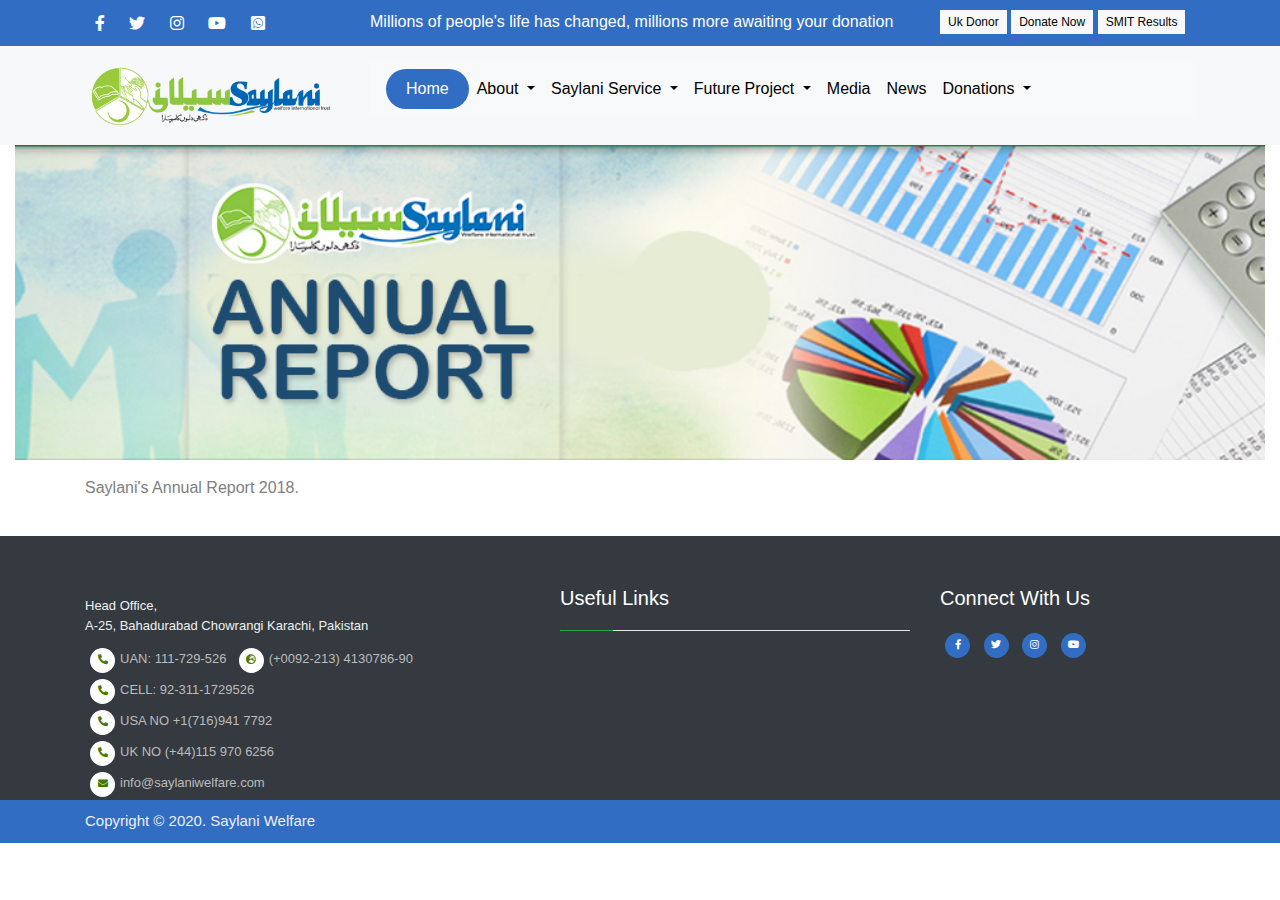
<file: public/AnnualReport.html>
<!DOCTYPE html>
<html lang="en">

<head>
    <meta charset="UTF-8">
    <meta name="viewport" content="width=device-width, initial-scale=1.0">
    <title>Saylani Welfare Trust</title>
    <!-- LINKS---DIRECT----------------------------------------- -->
    <link rel="shortcut icon" href="images/favicon.ico">
    <link rel="stylesheet" href="css/all.min.css">
    <link rel="stylesheet" href="css/animate.css">
    <meta name="viewport" content="width=device-width, initial-scale=1, shrink-to-fit=no">

    <!-- Bootstrap CSS -->
    <link rel="stylesheet" href="https://maxcdn.bootstrapcdn.com/bootstrap/4.0.0/css/bootstrap.min.css" integrity="sha384-Gn5384xqQ1aoWXA+058RXPxPg6fy4IWvTNh0E263XmFcJlSAwiGgFAW/dAiS6JXm" crossorigin="anonymous">
    <link rel="stylesheet" href="css/mystyle.css">




</head>

<body>


    <!-- HEADER------------------- -->
    <header class="header">
        <div class="container">
            <div class="row pt-0.5">
                <!-- <icons> -->
                <div class="col-md-3 social-icon">
                    <span><a href="https://www.facebook.com/saylaniwelfare/ "target="_blank ">
                                    <i class="fab fa-facebook-f fa-1x icon"> </i></a>
                            </span>

                    <span><a href=" https://twitter.com/OfficialSwit"target="_blank ">
                                <i class="fab fa-twitter fa-1x icon"></i></a>
                        </span>

                    <span><a href="https://www.instagram.com/saylaniwelfare/ "target="_blank ">
                            <i class="fab fa-instagram fa-1x icon"> </i></a>
                    </span>


                    <span><a href="https://www.youtube.com/c/SaylaniWelfareTrustOfficialPage "target="_blank ">
                          <i class="fab fa-youtube fa-1x icon"></i></a>
                     </span>


                    <span><a href="https://api.whatsapp.com/send?phone=923331201585&text=&source=&data=&app_absent="target="_blank ">
                            <i class="fab fa-whatsapp-square fa-1x icon"></i></a>
                     </span>


                </div>


                <!-- <pargraph> -->
                <div class="col-md-6 top-text">
                    <p class="text-white">Millions of people's life has changed, millions more awaiting your donation</p>

                </div>



                <!-- <buttons> -->
                <div class="col-md-3 top-buttons">
                    <a href="ukdonorbtn.html">Uk Donor</a>
                    <a href="donatenowbtn.html">Donate Now</a>
                    <a href="Smitresult.html">SMIT Results</a>
                </div>



            </div>
            <!--closerow-->
        </div>
        <!--closecontainer-->


    </header>

    <!-- <navigater> ------------------------------------------------->
    <nav class="bg-color sticky-top">

        <div class="container">
            <div class="row">
                <div class="col-md-3">
                    <img src="images/Saylani-logo.png">
                </div>
                <div class="col-md-9">
                    <div class="round ">
                        <nav class="navbar navbar-expand-lg navbar-light bg-light">
                            <!-- <responsive button in mobile></responsive> -->
                            <button class="navbar-toggler" type="button" data-toggle="collapse" data-target="#navbarNavDropdown" aria-controls="navbarNavDropdown" aria-expanded="false" aria-label="Toggle navigation">
                              <span class="navbar-toggler-icon"></span>
                            </button>

                            <div class="collapse navbar-collapse" id="navbarNavDropdown">
                                <ul class="navbar-nav float-right">
                                    <li class="nav-item active">
                                        <a class="nav-link" href="index.html">Home</a>
                                    </li>

                                    <li class="nav-item dropdown">
                                        <a class="nav-link dropdown-toggle" href="#" id="navbarDropdownMenuLink" data-toggle="dropdown" aria-haspopup="true" aria-expanded="false">
                                    About
                                  </a>
                                        <div class="dropdown-menu" aria-labelledby="navbarDropdownMenuLink">
                                            <a class="dropdown-item" href="introduction.html">Introduction</a>
                                            <a class="dropdown-item" href="Chairman.html">Chairman Message</a>
                                            <a class="dropdown-item" href="AnnualReport.html">Saylani Anual Report</a>
                                        </div>
                                    </li>

                                    <li class="nav-item dropdown">
                                        <a class="nav-link dropdown-toggle" href="#" id="navbarDropdownMenuLink" data-toggle="dropdown" aria-haspopup="true" aria-expanded="false">
                                    Saylani Service
                                  </a>
                                        <div class="dropdown-menu" aria-labelledby="navbarDropdownMenuLink">
                                            <a class="dropdown-item" href="https://www.saylaniwelfare.com/Hajj-Application-Form">Hajj Application Form</a>
                                            <a class="dropdown-item">Saylani Dastarkhwan</a>
                                            <a class="dropdown-item" href="https://www.saylaniwelfare.com/Saylani-RO-Plant">Saylani RO Plant</a>
                                            <a class="dropdown-item" href="https://www.saylaniwelfare.com/Online-Sadqah">Online Sadqah</a>
                                            <a class="dropdown-item" href="https://www.saylaniwelfare.com/Online-Taweezat-Istikhara">Online Taweezat / Istekhara</a>
                                            <a class="dropdown-item" href="https://www.saylaniwelfare.com/Saylani-Job-Bank">Saylani job Bank</a>
                                            <a class="nav-link dropdown-toggle " href="#">Online Quran Academy</a>


                                            <a class="dropdown-item" href="https://www.saylaniwelfare.com/Books">Books</a>
                                            <a class="dropdown-item" href="https://www.saylaniwelfare.com/Masajid-Online-Admission-Form">Saylani Online Masajid</a>

                                        </div>
                                    </li>


                                    <li class="nav-item dropdown">
                                        <a class="nav-link dropdown-toggle" href="#" id="navbarDropdownMenuLink" data-toggle="dropdown" aria-haspopup="true" aria-expanded="false">
                                    Future Project
                                  </a>
                                        <div class="dropdown-menu" aria-labelledby="navbarDropdownMenuLink">
                                            <a class="dropdown-item" href="University.html">Saylani University</a>
                                            <a class="dropdown-item" href="city.html">Saylani City</a>
                                        </div>
                                    </li>

                                    <li class="nav-item">
                                        <a class="nav-link" href="#">Media</a>
                                    </li>
                                    <li class="nav-item">
                                        <a class="nav-link" href="#">News</a>
                                    </li>



                                    <li class="nav-item dropdown">
                                        <a class="nav-link dropdown-toggle" href="#" id="navbarDropdownMenuLink" data-toggle="dropdown" aria-haspopup="true" aria-expanded="false">
                                    Donations
                                  </a>
                                        <div class="dropdown-menu" aria-labelledby="navbarDropdownMenuLink">
                                            <a class="dropdown-item" href="">Bank Details</a>
                                            <a class="dropdown-item" href="sadqah.html">Sadqa</a>
                                            <a class="dropdown-item" href="aqiqa.html">Aqiqa</a>
                                            <a class="dropdown-item" href="donation.html">Other Donation</a>
                                            <a class="dropdown-item" href="coronaEffecties.html">Corona Effecties</a>

                                            <a class="dropdown-item drop-right" href="https://www.saylaniwelfare.com/">Ramzan</a>
                                            <a class="dropdown-item" href="https://www.saylaniwelfare.com/Contact-Us">Contact Us</a>
                                        </div>
                                    </li>




                                </ul>
                            </div>
                        </nav>


                    </div>

                </div>

            </div>
            <!--closerow-->
        </div>
        <!--closecontainer-->

    </nav>


    <section>

        <div class="container-fluid">
            <div class="row">
                <div class="col-md-12">
                    <img src="images/ar.jpg  " width="100%">

                </div>

            </div>
            <!--closerow-->

        </div>
        <!--closecontainer-->


    </section>








    <section class="para pt-3">

        <div class="container ">
            <div class="row ">
                <div class="col-md-12 ">


                    <p style=" color:grey "> Saylani's Annual Report 2018.</p>

                </div>

            </div>
            <!--closerow-->

        </div>
        <!--closecontainer-->


    </section>





























    <!-- Footer Section -->
    <footer class="bg-dark ">
        <div class="container ">
            <div class="row ">
                <div class="col-md-5 col-sm-6 ">
                    <p> Head Office,
                        <br> A-25, Bahadurabad Chowrangi Karachi, Pakistan</p>
                    <i class="fa fa-phone-alt green-color "> </i>UAN: 111-729-526 &nbsp;<i class="fa fa-globe-europe green-color "> </i>(+0092-213) 4130786-90<br>
                    <i class="fa fa-phone-alt green-color "> </i>CELL: 92-311-1729526<br>
                    <i class="fa fa-phone-alt green-color "></i>USA NO +1(716)941 7792<br>
                    <i class="fa fa-phone-alt green-color "></i>UK NO (+44)115 970 6256<br>
                    <i class="fa fa-envelope green-color "></i>info@saylaniwelfare.com
                </div>
                <div class="col-md-4 col-sm-6 ">
                    <h3 class="text-white ">Useful Links</h3>

                    <div class="progress " style="height: 1px; ">
                        <div class="progress-bar bg-success " role="progressbar " style="width: 15%; " aria-valuenow="25 " aria-valuemin="0 " aria-valuemax="100 "></div>
                    </div>


                </div>

                <div class="col-md-3 col-sm-6 text-white ">
                    <h3>Connect With Us</h3>
                    <div>
                        <ul>
                            <a href="# "><i class="fab fa-facebook-f primary-bg text-white "></i> </a>
                            <a href="# "><i class="fab fa-twitter primary-bg text-white "></i> </a>
                            <a href="# "><i class="fab fa-instagram primary-bg text-white "></i> </a>
                            <a href="# "><i class="fab fa-youtube primary-bg text-white "></i> </a>
                        </ul>
                    </div>
                </div>
            </div>
        </div>

        <!-- /* LAST COPYRIGHT */ -->
        <div class="copyright-txt ">
            <div class="container ">
                <div class="row ">
                    <div class="col-12 ">
                        <p> Copyright &copy; 2020. Saylani Welfare</p>
                    </div>
                </div>
            </div>
        </div>
    </footer>






















    <!-- Optional JavaScript -->
    <!-- jQuery first, then Popper.js, then Bootstrap JS -->
    <script src="https://code.jquery.com/jquery-3.2.1.slim.min.js " integrity="sha384-KJ3o2DKtIkvYIK3UENzmM7KCkRr/rE9/Qpg6aAZGJwFDMVNA/GpGFF93hXpG5KkN " crossorigin="anonymous "></script>
    <script src="https://cdnjs.cloudflare.com/ajax/libs/popper.js/1.12.9/umd/popper.min.js " integrity="sha384-ApNbgh9B+Y1QKtv3Rn7W3mgPxhU9K/ScQsAP7hUibX39j7fakFPskvXusvfa0b4Q " crossorigin="anonymous "></script>
    <script src="https://maxcdn.bootstrapcdn.com/bootstrap/4.0.0/js/bootstrap.min.js " integrity="sha384-JZR6Spejh4U02d8jOt6vLEHfe/JQGiRRSQQxSfFWpi1MquVdAyjUar5+76PVCmYl " crossorigin="anonymous "></script>



</body>

</html>
</file>
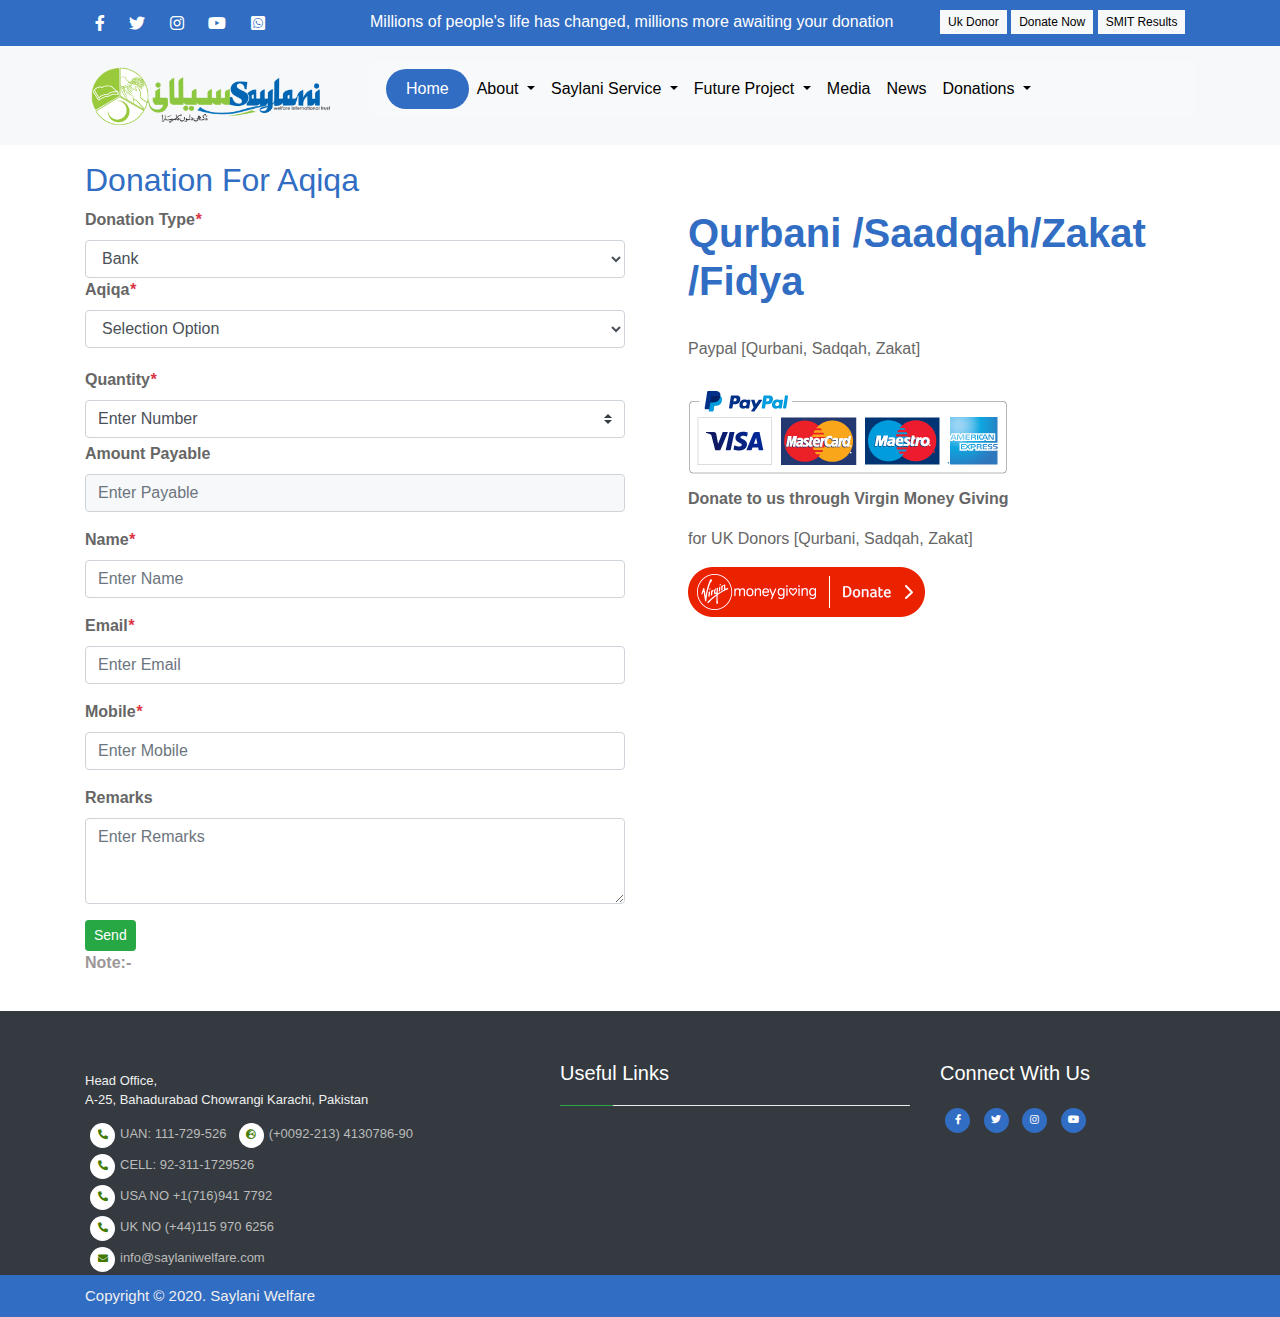
<file: public/aqiqa.html>
<!DOCTYPE html>
<html lang="en">

<head>
    <meta charset="UTF-8">
    <meta name="viewport" content="width=device-width, initial-scale=1.0">
    <title>Saylani Welfare Trust</title>
    <!-- LINKS---DIRECT----------------------------------------- -->
    <link rel="shortcut icon" href="images/favicon.ico">
    <link rel="stylesheet" href="css/all.min.css">
    <link rel="stylesheet" href="css/animate.css">
    <meta name="viewport" content="width=device-width, initial-scale=1, shrink-to-fit=no">

    <!-- Bootstrap CSS -->
    <link rel="stylesheet" href="https://maxcdn.bootstrapcdn.com/bootstrap/4.0.0/css/bootstrap.min.css" integrity="sha384-Gn5384xqQ1aoWXA+058RXPxPg6fy4IWvTNh0E263XmFcJlSAwiGgFAW/dAiS6JXm" crossorigin="anonymous">
    <link rel="stylesheet" href="css/mystyle.css">




</head>

<body>


    <!-- HEADER------------------- -->
    <header class="header">
        <div class="container">
            <div class="row pt-0.5">
                <!-- <icons> -->
                <div class="col-md-3 social-icon">
                    <span><a href="https://www.facebook.com/saylaniwelfare/ "target="_blank ">
                                    <i class="fab fa-facebook-f fa-1x icon"> </i></a>
                            </span>

                    <span><a href=" https://twitter.com/OfficialSwit"target="_blank ">
                                <i class="fab fa-twitter fa-1x icon"></i></a>
                        </span>

                    <span><a href="https://www.instagram.com/saylaniwelfare/ "target="_blank ">
                            <i class="fab fa-instagram fa-1x icon"> </i></a>
                    </span>


                    <span><a href="https://www.youtube.com/c/SaylaniWelfareTrustOfficialPage "target="_blank ">
                          <i class="fab fa-youtube fa-1x icon"></i></a>
                     </span>


                    <span><a href="https://api.whatsapp.com/send?phone=923331201585&text=&source=&data=&app_absent="target="_blank ">
                            <i class="fab fa-whatsapp-square fa-1x icon"></i></a>
                     </span>


                </div>


                <!-- <pargraph> -->
                <div class="col-md-6 top-text">
                    <p class="text-white">Millions of people's life has changed, millions more awaiting your donation</p>

                </div>



                <!-- <buttons> -->
                <div class="col-md-3 top-buttons">
                    <a href="ukdonorbtn.html">Uk Donor</a>
                    <a href="donatenowbtn.html">Donate Now</a>
                    <a href="Smitresult.html">SMIT Results</a>
                </div>



            </div>
            <!--closerow-->
        </div>
        <!--closecontainer-->


    </header>

    <!-- <navigater> ------------------------------------------------->
    <nav class="bg-color sticky-top">

        <div class="container">
            <div class="row">
                <div class="col-md-3">
                    <img src="images/Saylani-logo.png">
                </div>
                <div class="col-md-9">
                    <div class="round ">
                        <nav class="navbar navbar-expand-lg navbar-light bg-light">
                            <!-- <responsive button in mobile></responsive> -->
                            <button class="navbar-toggler" type="button" data-toggle="collapse" data-target="#navbarNavDropdown" aria-controls="navbarNavDropdown" aria-expanded="false" aria-label="Toggle navigation">
                              <span class="navbar-toggler-icon"></span>
                            </button>

                            <div class="collapse navbar-collapse" id="navbarNavDropdown">
                                <ul class="navbar-nav float-right">
                                    <li class="nav-item active">
                                        <a class="nav-link" href="index.html">Home</a>
                                    </li>

                                    <li class="nav-item dropdown">
                                        <a class="nav-link dropdown-toggle" href="#" id="navbarDropdownMenuLink" data-toggle="dropdown" aria-haspopup="true" aria-expanded="false">
                                    About
                                  </a>
                                        <div class="dropdown-menu" aria-labelledby="navbarDropdownMenuLink">
                                            <a class="dropdown-item" href="introduction.html">Introduction</a>
                                            <a class="dropdown-item" href="Chairman.html">Chairman Message</a>
                                            <a class="dropdown-item" href="AnnualReport.html">Saylani Anual Report</a>
                                        </div>
                                    </li>

                                    <li class="nav-item dropdown">
                                        <a class="nav-link dropdown-toggle" href="#" id="navbarDropdownMenuLink" data-toggle="dropdown" aria-haspopup="true" aria-expanded="false">
                                    Saylani Service
                                  </a>
                                        <div class="dropdown-menu" aria-labelledby="navbarDropdownMenuLink">
                                            <a class="dropdown-item" href="https://www.saylaniwelfare.com/Hajj-Application-Form">Hajj Application Form</a>
                                            <a class="dropdown-item">Saylani Dastarkhwan</a>
                                            <a class="dropdown-item" href="https://www.saylaniwelfare.com/Saylani-RO-Plant">Saylani RO Plant</a>
                                            <a class="dropdown-item" href="https://www.saylaniwelfare.com/Online-Sadqah">Online Sadqah</a>
                                            <a class="dropdown-item" href="https://www.saylaniwelfare.com/Online-Taweezat-Istikhara">Online Taweezat / Istekhara</a>
                                            <a class="dropdown-item" href="https://www.saylaniwelfare.com/Saylani-Job-Bank">Saylani job Bank</a>
                                            <a class="nav-link dropdown-toggle " href="#">Online Quran Academy</a>


                                            <a class="dropdown-item" href="https://www.saylaniwelfare.com/Books">Books</a>
                                            <a class="dropdown-item" href="https://www.saylaniwelfare.com/Masajid-Online-Admission-Form">Saylani Online Masajid</a>

                                        </div>
                                    </li>


                                    <li class="nav-item dropdown">
                                        <a class="nav-link dropdown-toggle" href="#" id="navbarDropdownMenuLink" data-toggle="dropdown" aria-haspopup="true" aria-expanded="false">
                                    Future Project
                                  </a>
                                        <div class="dropdown-menu" aria-labelledby="navbarDropdownMenuLink">
                                            <a class="dropdown-item" href="University.html">Saylani University</a>
                                            <a class="dropdown-item" href="city.html">Saylani City</a>
                                        </div>
                                    </li>

                                    <li class="nav-item">
                                        <a class="nav-link" href="#">Media</a>
                                    </li>
                                    <li class="nav-item">
                                        <a class="nav-link" href="#">News</a>
                                    </li>



                                    <li class="nav-item dropdown">
                                        <a class="nav-link dropdown-toggle" href="#" id="navbarDropdownMenuLink" data-toggle="dropdown" aria-haspopup="true" aria-expanded="false">
                                    Donations
                                  </a>
                                        <div class="dropdown-menu" aria-labelledby="navbarDropdownMenuLink">
                                            <a class="dropdown-item" href="">Bank Details</a>
                                            <a class="dropdown-item" href="sadqah.html">Sadqa</a>
                                            <a class="dropdown-item" href="aqiqa.html">Aqiqa</a>
                                            <a class="dropdown-item" href="donation.html">Other Donation</a>
                                            <a class="dropdown-item" href="coronaEffecties.html">Corona Effecties</a>

                                            <a class="dropdown-item drop-right" href="https://www.saylaniwelfare.com/">Ramzan</a>
                                            <a class="dropdown-item" href="https://www.saylaniwelfare.com/Contact-Us">Contact Us</a>
                                        </div>
                                    </li>




                                </ul>
                            </div>
                        </nav>


                    </div>

                </div>

            </div>
            <!--closerow-->
        </div>
        <!--closecontainer-->

    </nav>


    <section>











        <section class="para pt-3">

            <div class="container  callform">
                <div class="row ">
                    <div class="col-md-6 ">
                        <h2 class="primary-color">Donation For Aqiqa</h2>
                        <form>

                            <div class="form-group  font-weight-bold">
                                <label for="exampleFormControlSelect1">Donation Type<i class="text-danger">*</i></label>
                                <select class="form-control" id="exampleFormControlSelect1">
                                <option>Bank</option>
                              </select>


                                <div class="form-group  font-weight-bold">
                                    <label for="exampleFormControlSelect1">Aqiqa<i class="text-danger">*</i></label>
                                    <select class="form-control" id="exampleFormControlSelect1">
                                <option>Selection Option</option>
                                <option>Aqiqa Goat (8000)</option>
                                <option >Aqiqa Goat (9000)</option>
                                <option >Aqiqa Goat (10,000)</option>
                                <option >Aqiqa Goat (12,000)</option>
                                <option >Aqiqa Goat (15,000)</option>
                                <option >Aqiqa Cow (40,000)</option>
                                <option >Aqiqa Cow (45,000)</option>
                                <option >Aqiqa Cow (50,000)</option>
                                <option >Aqiqa Camel (50,000)</option>
                                <option >Aqiqa Camel (55,000)</option>
                                <option >Aqiqa Camel (60,000)</option>
                              </select>
                                </div>


                                <label class="my-1 mr-2" for="inlineFormCustomSelectPref">Quantity<i class="text-danger">*</i></label>
                                <select class="custom-select my-1 mr-sm-2" id="inlineFormCustomSelectPref">
                                  <option selected>Enter Number</option>
                                  <option value="1">One</option>
                                  <option value="2">Two</option>
                                  <option value="3">Three</option>
                                </select>


                                <div class="form-group ">
                                    <label for="exampleFormControlInput1">Amount Payable</label>
                                    <input type="email" class="form-control bg-color" id="exampleFormControlInput1" placeholder="Enter Payable">
                                </div>

                                <div class="form-group">
                                    <label for="exampleFormControlInput1">Name<i class="text-danger">*</i> </label>
                                    <input type="email" class="form-control" id="exampleFormControlInput1" placeholder="Enter Name">
                                </div>



                                <div class="form-group">
                                    <label for="exampleFormControlInput1">Email<i class="text-danger">*</i> </label>
                                    <input type="email" class="form-control" id="exampleFormControlInput1" placeholder="Enter Email">
                                </div>

                                <div class="form-group">
                                    <label for="exampleFormControlInput1">Mobile<i class="text-danger">*</i> </label>
                                    <input type="email" class="form-control" id="exampleFormControlInput1" placeholder="Enter Mobile">
                                </div>


                                <div class="form-group">
                                    <label for="exampleFormControlTextarea1">Remarks</label>
                                    <textarea class="form-control" id="exampleFormControlTextarea1" rows="3" placeholder="Enter Remarks"></textarea>
                                </div>
                                <button type="button" class="btn btn-success btn-sm">Send</button>
                                <p style="color: #9c9797; ">Note:-</p>

                        </form>
                        </div>







                    </div>
                    <!--closerow-->

                    <div class="col-md-6 pl-5 pt-5">
                        <h1 class="primary-color font-weight-bold">Qurbani /Saadqah/Zakat /Fidya</h1>
                        <br>
                        <p>Paypal [Qurbani, Sadqah, Zakat]</p>
                        <img src="images/AM_mc_vs_ms_ae_UK.png">
                        <p style="color: #666666; font-weight: bold;">Donate to us through Virgin Money Giving</p>
                        <p> for UK Donors [Qurbani, Sadqah, Zakat]</p>
                        <img src="images/DONATE_RED_BUTTON@1x.png">

                    </div>

                </div>
                <!--closecontainer-->


        </section>




















































        <!-- Footer Section -->
        <footer class="bg-dark ">
            <div class="container ">
                <div class="row ">
                    <div class="col-md-5 col-sm-6 ">
                        <p> Head Office,
                            <br> A-25, Bahadurabad Chowrangi Karachi, Pakistan</p>
                        <i class="fa fa-phone-alt green-color "> </i>UAN: 111-729-526 &nbsp;<i class="fa fa-globe-europe green-color "> </i>(+0092-213) 4130786-90<br>
                        <i class="fa fa-phone-alt green-color "> </i>CELL: 92-311-1729526<br>
                        <i class="fa fa-phone-alt green-color "></i>USA NO +1(716)941 7792<br>
                        <i class="fa fa-phone-alt green-color "></i>UK NO (+44)115 970 6256<br>
                        <i class="fa fa-envelope green-color "></i>info@saylaniwelfare.com
                    </div>
                    <div class="col-md-4 col-sm-6 ">
                        <h3 class="text-white ">Useful Links</h3>

                        <div class="progress " style="height: 1px; ">
                            <div class="progress-bar bg-success " role="progressbar " style="width: 15%; " aria-valuenow="25 " aria-valuemin="0 " aria-valuemax="100 "></div>
                        </div>


                    </div>

                    <div class="col-md-3 col-sm-6 text-white ">
                        <h3>Connect With Us</h3>
                        <div>
                            <ul>
                                <a href="# "><i class="fab fa-facebook-f primary-bg text-white "></i> </a>
                                <a href="# "><i class="fab fa-twitter primary-bg text-white "></i> </a>
                                <a href="# "><i class="fab fa-instagram primary-bg text-white "></i> </a>
                                <a href="# "><i class="fab fa-youtube primary-bg text-white "></i> </a>
                            </ul>
                        </div>
                    </div>
                </div>
            </div>

            <!-- /* LAST COPYRIGHT */ -->
            <div class="copyright-txt ">
                <div class="container ">
                    <div class="row ">
                        <div class="col-12 ">
                            <p> Copyright &copy; 2020. Saylani Welfare</p>
                        </div>
                    </div>
                </div>
            </div>
        </footer>






















        <!-- Optional JavaScript -->
        <!-- jQuery first, then Popper.js, then Bootstrap JS -->
        <script src="https://code.jquery.com/jquery-3.2.1.slim.min.js " integrity="sha384-KJ3o2DKtIkvYIK3UENzmM7KCkRr/rE9/Qpg6aAZGJwFDMVNA/GpGFF93hXpG5KkN " crossorigin="anonymous "></script>
        <script src="https://cdnjs.cloudflare.com/ajax/libs/popper.js/1.12.9/umd/popper.min.js " integrity="sha384-ApNbgh9B+Y1QKtv3Rn7W3mgPxhU9K/ScQsAP7hUibX39j7fakFPskvXusvfa0b4Q " crossorigin="anonymous "></script>
        <script src="https://maxcdn.bootstrapcdn.com/bootstrap/4.0.0/js/bootstrap.min.js " integrity="sha384-JZR6Spejh4U02d8jOt6vLEHfe/JQGiRRSQQxSfFWpi1MquVdAyjUar5+76PVCmYl " crossorigin="anonymous "></script>



</body>

</html>
</file>
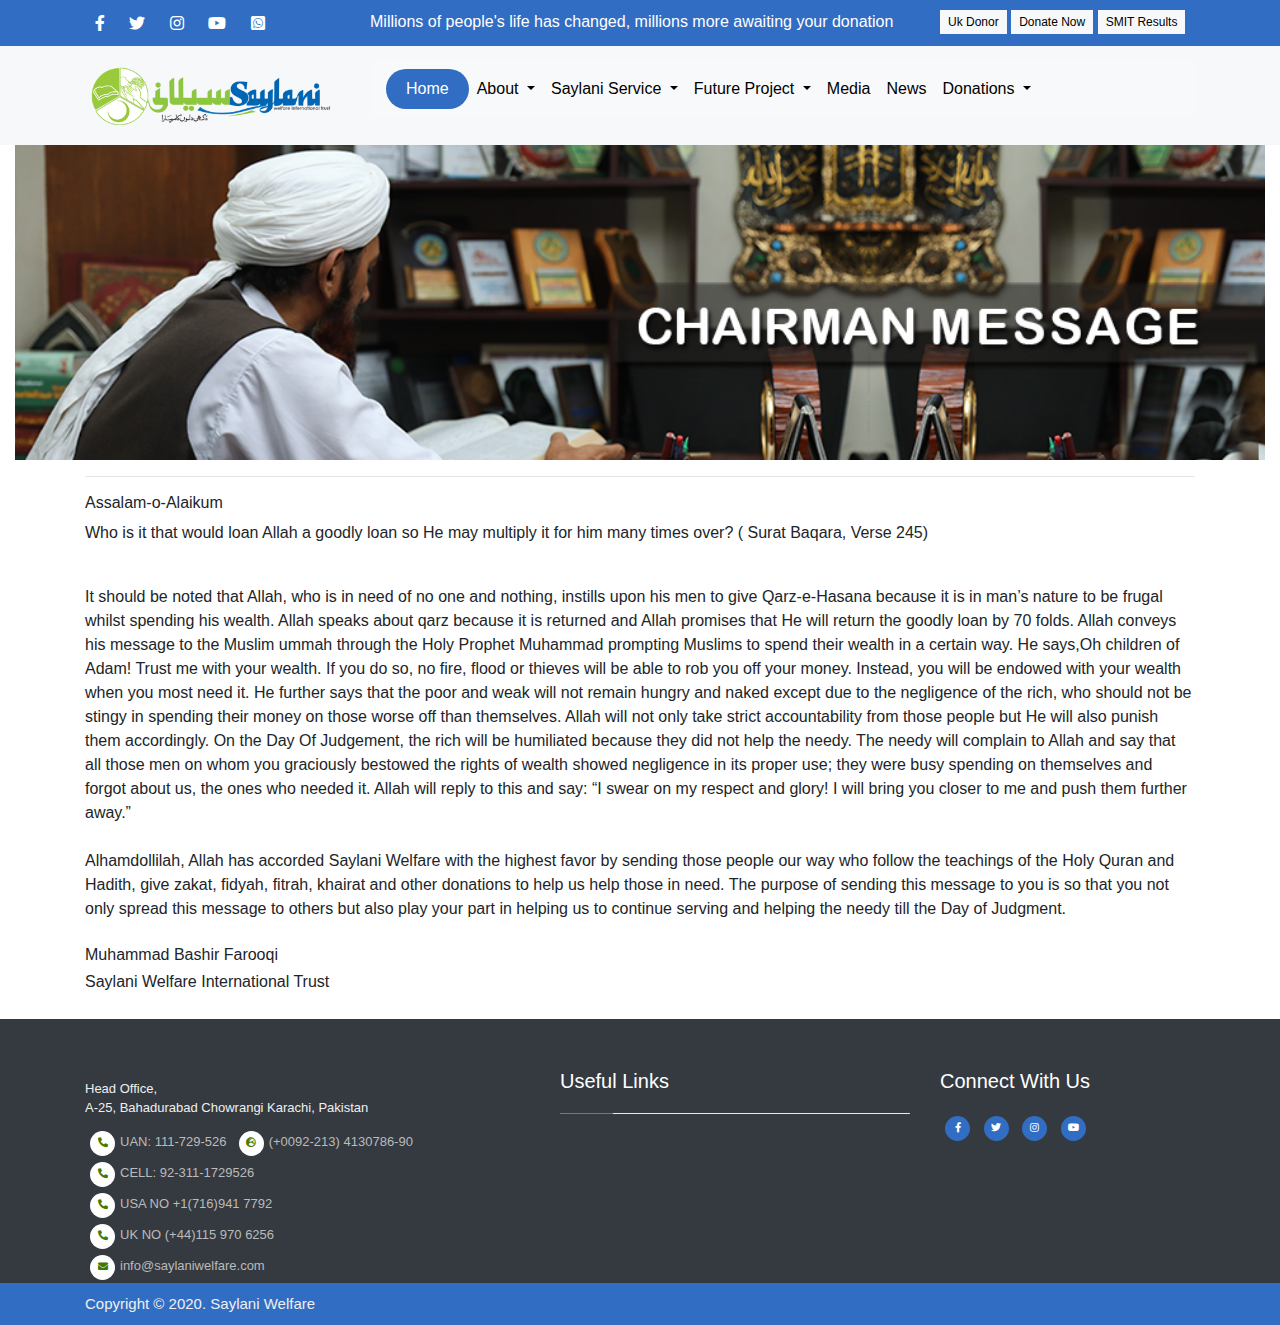
<file: public/Chairman.html>
<!DOCTYPE html>
<html lang="en">

<head>
    <meta charset="UTF-8">
    <meta name="viewport" content="width=device-width, initial-scale=1.0">
    <title>Saylani Welfare Trust</title>
    <!-- LINKS---DIRECT----------------------------------------- -->
    <link rel="shortcut icon" href="images/favicon.ico">
    <link rel="stylesheet" href="css/all.min.css">
    <link rel="stylesheet" href="css/animate.css">
    <meta name="viewport" content="width=device-width, initial-scale=1, shrink-to-fit=no">

    <!-- Bootstrap CSS -->
    <link rel="stylesheet" href="https://maxcdn.bootstrapcdn.com/bootstrap/4.0.0/css/bootstrap.min.css" integrity="sha384-Gn5384xqQ1aoWXA+058RXPxPg6fy4IWvTNh0E263XmFcJlSAwiGgFAW/dAiS6JXm" crossorigin="anonymous">
    <link rel="stylesheet" href="css/mystyle.css">




</head>

<body>


    <!-- HEADER------------------- -->
    <header class="header">
        <div class="container">
            <div class="row pt-0.5">
                <!-- <icons> -->
                <div class="col-md-3 social-icon">
                    <span><a href="https://www.facebook.com/saylaniwelfare/ "target="_blank ">
                                    <i class="fab fa-facebook-f fa-1x icon"> </i></a>
                            </span>

                    <span><a href=" https://twitter.com/OfficialSwit"target="_blank ">
                                <i class="fab fa-twitter fa-1x icon"></i></a>
                        </span>

                    <span><a href="https://www.instagram.com/saylaniwelfare/ "target="_blank ">
                            <i class="fab fa-instagram fa-1x icon"> </i></a>
                    </span>


                    <span><a href="https://www.youtube.com/c/SaylaniWelfareTrustOfficialPage "target="_blank ">
                          <i class="fab fa-youtube fa-1x icon"></i></a>
                     </span>


                    <span><a href="https://api.whatsapp.com/send?phone=923331201585&text=&source=&data=&app_absent="target="_blank ">
                            <i class="fab fa-whatsapp-square fa-1x icon"></i></a>
                     </span>


                </div>


                <!-- <pargraph> -->
                <div class="col-md-6 top-text">
                    <p class="text-white">Millions of people's life has changed, millions more awaiting your donation</p>

                </div>



                <!-- <buttons> -->
                <div class="col-md-3 top-buttons">
                    <a href="ukdonorbtn.html">Uk Donor</a>
                    <a href="donatenowbtn.html">Donate Now</a>
                    <a href="Smitresult.html">SMIT Results</a>
                </div>



            </div>
            <!--closerow-->
        </div>
        <!--closecontainer-->


    </header>

    <!-- <navigater> ------------------------------------------------->
    <nav class="bg-color sticky-top">

        <div class="container">
            <div class="row">
                <div class="col-md-3">
                    <img src="images/Saylani-logo.png">
                </div>
                <div class="col-md-9">
                    <div class="round ">
                        <nav class="navbar navbar-expand-lg navbar-light bg-light">
                            <!-- <responsive button in mobile></responsive> -->
                            <button class="navbar-toggler" type="button" data-toggle="collapse" data-target="#navbarNavDropdown" aria-controls="navbarNavDropdown" aria-expanded="false" aria-label="Toggle navigation">
                              <span class="navbar-toggler-icon"></span>
                            </button>

                            <div class="collapse navbar-collapse" id="navbarNavDropdown">
                                <ul class="navbar-nav float-right">
                                    <li class="nav-item active">
                                        <a class="nav-link" href="index.html">Home</a>
                                    </li>

                                    <li class="nav-item dropdown">
                                        <a class="nav-link dropdown-toggle" href="#" id="navbarDropdownMenuLink" data-toggle="dropdown" aria-haspopup="true" aria-expanded="false">
                                    About
                                  </a>
                                        <div class="dropdown-menu" aria-labelledby="navbarDropdownMenuLink">
                                            <a class="dropdown-item" href="introduction.html">Introduction</a>
                                            <a class="dropdown-item" href="Chairman.html">Chairman Message</a>
                                            <a class="dropdown-item" href="AnnualReport.html">Saylani Anual Report</a>
                                        </div>
                                    </li>

                                    <li class="nav-item dropdown">
                                        <a class="nav-link dropdown-toggle" href="#" id="navbarDropdownMenuLink" data-toggle="dropdown" aria-haspopup="true" aria-expanded="false">
                                    Saylani Service
                                  </a>
                                        <div class="dropdown-menu" aria-labelledby="navbarDropdownMenuLink">
                                            <a class="dropdown-item" href="https://www.saylaniwelfare.com/Hajj-Application-Form">Hajj Application Form</a>
                                            <a class="dropdown-item" href="https://www.saylaniwelfare.com/Saylani-Dastarkhwan">Saylani Dastarkhwan</a>
                                            <a class="dropdown-item" href="https://www.saylaniwelfare.com/Saylani-RO-Plant">Saylani RO Plant</a>
                                            <a class="dropdown-item" href="https://www.saylaniwelfare.com/Online-Sadqah">Online Sadqah</a>
                                            <a class="dropdown-item" href="https://www.saylaniwelfare.com/Online-Taweezat-Istikhara">Online Taweezat / Istekhara</a>
                                            <a class="dropdown-item" href="https://www.saylaniwelfare.com/Saylani-Job-Bank">Saylani job Bank</a>
                                            <a class="nav-link dropdown-toggle " href="#">Online Quran Academy</a>


                                            <a class="dropdown-item" href="https://www.saylaniwelfare.com/Books">Books</a>
                                            <a class="dropdown-item" href="https://www.saylaniwelfare.com/Masajid-Online-Admission-Form">Saylani Online Masajid</a>

                                        </div>
                                    </li>


                                    <li class="nav-item dropdown">
                                        <a class="nav-link dropdown-toggle" href="#" id="navbarDropdownMenuLink" data-toggle="dropdown" aria-haspopup="true" aria-expanded="false">
                                    Future Project
                                  </a>
                                        <div class="dropdown-menu" aria-labelledby="navbarDropdownMenuLink">
                                            <a class="dropdown-item" href="University.html">Saylani University</a>
                                            <a class="dropdown-item" href="city.html">Saylani City</a>
                                        </div>
                                    </li>

                                    <li class="nav-item">
                                        <a class="nav-link" href="#">Media</a>
                                    </li>
                                    <li class="nav-item">
                                        <a class="nav-link" href="#">News</a>
                                    </li>



                                    <li class="nav-item dropdown">
                                        <a class="nav-link dropdown-toggle" href="#" id="navbarDropdownMenuLink" data-toggle="dropdown" aria-haspopup="true" aria-expanded="false">
                                    Donations
                                  </a>
                                        <div class="dropdown-menu" aria-labelledby="navbarDropdownMenuLink">
                                            <a class="dropdown-item" href="">Bank Details</a>
                                            <a class="dropdown-item" href="sadqah.html">Sadqa</a>
                                            <a class="dropdown-item" href="aqiqa.html">Aqiqa</a>
                                            <a class="dropdown-item" href="donation.html">Other Donation</a>
                                            <a class="dropdown-item" href="coronaEffecties.html">Corona Effecties</a>

                                            <a class="dropdown-item drop-right" href="https://www.saylaniwelfare.com/">Ramzan</a>
                                            <a class="dropdown-item" href="https://www.saylaniwelfare.com/Contact-Us">Contact Us</a>
                                        </div>
                                    </li>




                                </ul>
                            </div>
                        </nav>


                    </div>

                </div>

            </div>
            <!--closerow-->
        </div>
        <!--closecontainer-->

    </nav>


    <section>

        <div class="container-fluid">
            <div class="row">
                <div class="col-md-12">
                    <img src="images/cm.jpg" width="100%">

                </div>

            </div>
            <!--closerow-->

        </div>
        <!--closecontainer-->


    </section>








    <section class="para   ">

        <div class="container ">
            <div class="row">
                <div class="col-md-12">
                    <hr>
                    <h6> Assalam-o-Alaikum</h6>
                    <p>
                        Who is it that would loan Allah a goodly loan so He may multiply it for him many times over? ( Surat Baqara, Verse 245)</p>

                    <br> It should be noted that Allah, who is in need of no one and nothing, instills upon his men to give Qarz-e-Hasana because it is in man’s nature to be frugal whilst spending his wealth. Allah speaks about qarz because it is returned
                    and Allah promises that He will return the goodly loan by 70 folds. Allah conveys his message to the Muslim ummah through the Holy Prophet Muhammad prompting Muslims to spend their wealth in a certain way. He says,Oh children of Adam!
                    Trust me with your wealth. If you do so, no fire, flood or thieves will be able to rob you off your money. Instead, you will be endowed with your wealth when you most need it. He further says that the poor and weak will not remain
                    hungry and naked except due to the negligence of the rich, who should not be stingy in spending their money on those worse off than themselves. Allah will not only take strict accountability from those people but He will also punish
                    them accordingly. On the Day Of Judgement, the rich will be humiliated because they did not help the needy. The needy will complain to Allah and say that all those men on whom you graciously bestowed the rights of wealth showed negligence
                    in its proper use; they were busy spending on themselves and forgot about us, the ones who needed it. Allah will reply to this and say: “I swear on my respect and glory! I will bring you closer to me and push them further away.”
                    <br><br> Alhamdollilah, Allah has accorded Saylani Welfare with the highest favor by sending those people our way who follow the teachings of the Holy Quran and Hadith, give zakat, fidyah, fitrah, khairat and other donations to help
                    us help those in need. The purpose of sending this message to you is so that you not only spread this message to others but also play your part in helping us to continue serving and helping the needy till the Day of Judgment.
                    <br><br>
                    <h6>Muhammad Bashir Farooqi
                    </h6>

                    <h6>Saylani Welfare International Trust</h6>




                </div>

            </div>
            <!--closerow-->

        </div>
        <!--closecontainer-->


    </section>





























    <!-- Footer Section -->
    <footer class="bg-dark  ">
        <div class="container">
            <div class="row">
                <div class="col-md-5 col-sm-6 ">
                    <p> Head Office,
                        <br> A-25, Bahadurabad Chowrangi Karachi, Pakistan</p>
                    <i class="fa fa-phone-alt green-color"> </i>UAN: 111-729-526 &nbsp;<i class="fa fa-globe-europe green-color "> </i>(+0092-213) 4130786-90<br>
                    <i class="fa fa-phone-alt green-color"> </i>CELL: 92-311-1729526<br>
                    <i class="fa fa-phone-alt green-color"></i>USA NO +1(716)941 7792<br>
                    <i class="fa fa-phone-alt green-color"></i>UK NO (+44)115 970 6256<br>
                    <i class="fa fa-envelope green-color"></i>info@saylaniwelfare.com
                </div>
                <div class="col-md-4 col-sm-6">
                    <h3 class="text-white">Useful Links</h3>

                    <div class="progress " style="height: 1px; ">
                        <div class="progress-bar bg-success " role="progressbar" style="width: 15%;" aria-valuenow="25" aria-valuemin="0" aria-valuemax="100"></div>
                    </div>


                </div>

                <div class="col-md-3 col-sm-6 text-white">
                    <h3>Connect With Us</h3>
                    <div>
                        <ul>
                            <a href="#"><i class="fab fa-facebook-f primary-bg text-white "></i> </a>
                            <a href="#"><i class="fab fa-twitter primary-bg text-white"></i> </a>
                            <a href="#"><i class="fab fa-instagram primary-bg text-white"></i> </a>
                            <a href="#"><i class="fab fa-youtube primary-bg text-white"></i> </a>
                        </ul>
                    </div>
                </div>
            </div>
        </div>

        <!-- /* LAST COPYRIGHT */ -->
        <div class="copyright-txt">
            <div class="container">
                <div class="row">
                    <div class="col-12">
                        <p> Copyright &copy; 2020. Saylani Welfare</p>
                    </div>
                </div>
            </div>
        </div>
    </footer>






















    <!-- Optional JavaScript -->
    <!-- jQuery first, then Popper.js, then Bootstrap JS -->
    <script src="https://code.jquery.com/jquery-3.2.1.slim.min.js" integrity="sha384-KJ3o2DKtIkvYIK3UENzmM7KCkRr/rE9/Qpg6aAZGJwFDMVNA/GpGFF93hXpG5KkN" crossorigin="anonymous"></script>
    <script src="https://cdnjs.cloudflare.com/ajax/libs/popper.js/1.12.9/umd/popper.min.js" integrity="sha384-ApNbgh9B+Y1QKtv3Rn7W3mgPxhU9K/ScQsAP7hUibX39j7fakFPskvXusvfa0b4Q" crossorigin="anonymous"></script>
    <script src="https://maxcdn.bootstrapcdn.com/bootstrap/4.0.0/js/bootstrap.min.js" integrity="sha384-JZR6Spejh4U02d8jOt6vLEHfe/JQGiRRSQQxSfFWpi1MquVdAyjUar5+76PVCmYl" crossorigin="anonymous"></script>



</body>

</html>
</file>
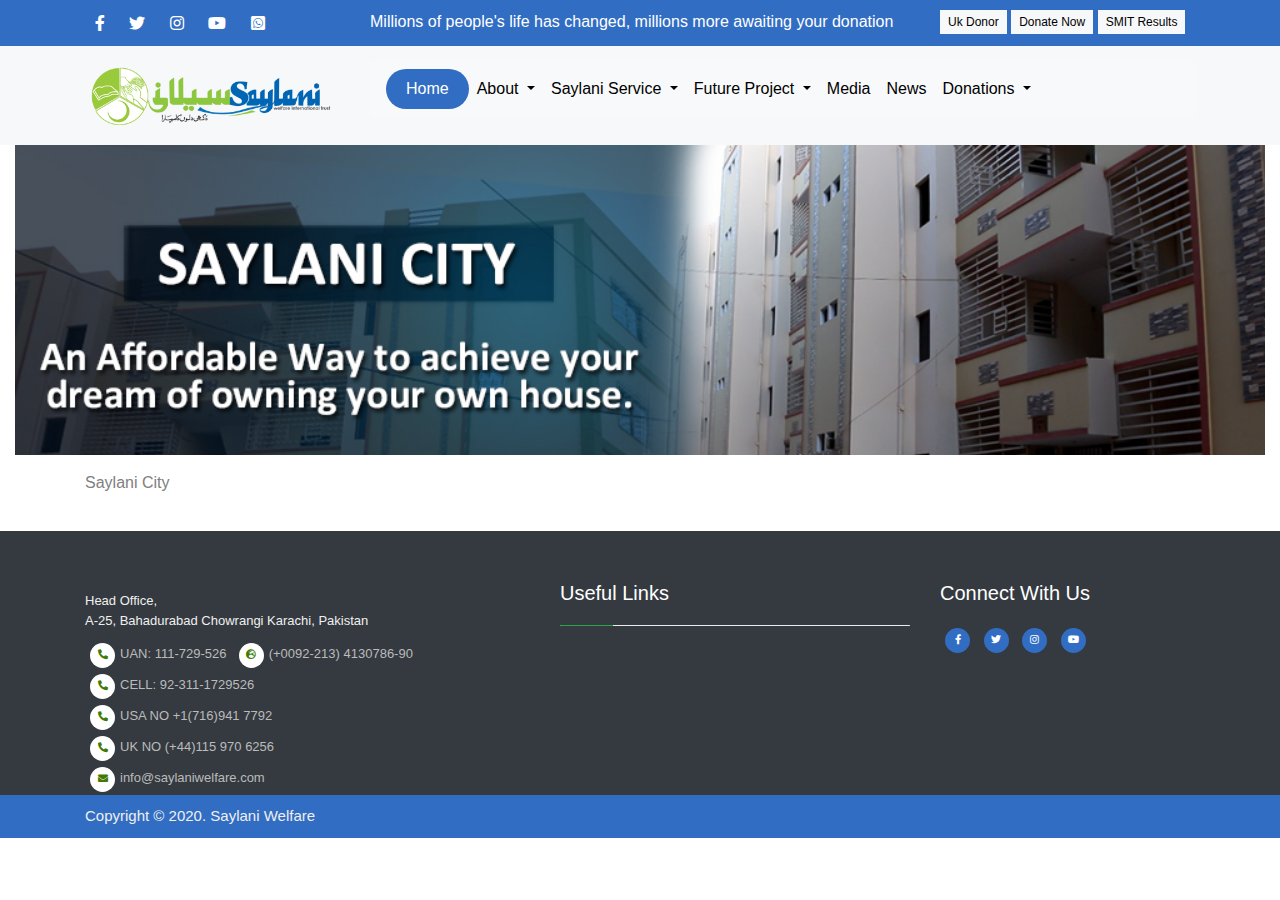
<file: public/city.html>
<!DOCTYPE html>
<html lang="en">

<head>
    <meta charset="UTF-8">
    <meta name="viewport" content="width=device-width, initial-scale=1.0">
    <title>Saylani Welfare Trust</title>
    <!-- LINKS---DIRECT----------------------------------------- -->
    <link rel="shortcut icon" href="images/favicon.ico">
    <link rel="stylesheet" href="css/all.min.css">
    <link rel="stylesheet" href="css/animate.css">
    <meta name="viewport" content="width=device-width, initial-scale=1, shrink-to-fit=no">

    <!-- Bootstrap CSS -->
    <link rel="stylesheet" href="https://maxcdn.bootstrapcdn.com/bootstrap/4.0.0/css/bootstrap.min.css" integrity="sha384-Gn5384xqQ1aoWXA+058RXPxPg6fy4IWvTNh0E263XmFcJlSAwiGgFAW/dAiS6JXm" crossorigin="anonymous">
    <link rel="stylesheet" href="css/mystyle.css">




</head>

<body>


    <!-- HEADER------------------- -->
    <header class="header">
        <div class="container">
            <div class="row pt-0.5">
                <!-- <icons> -->
                <div class="col-md-3 social-icon">
                    <span><a href="https://www.facebook.com/saylaniwelfare/ "target="_blank ">
                                    <i class="fab fa-facebook-f fa-1x icon"> </i></a>
                            </span>

                    <span><a href=" https://twitter.com/OfficialSwit"target="_blank ">
                                <i class="fab fa-twitter fa-1x icon"></i></a>
                        </span>

                    <span><a href="https://www.instagram.com/saylaniwelfare/ "target="_blank ">
                            <i class="fab fa-instagram fa-1x icon"> </i></a>
                    </span>


                    <span><a href="https://www.youtube.com/c/SaylaniWelfareTrustOfficialPage "target="_blank ">
                          <i class="fab fa-youtube fa-1x icon"></i></a>
                     </span>


                    <span><a href="https://api.whatsapp.com/send?phone=923331201585&text=&source=&data=&app_absent="target="_blank ">
                            <i class="fab fa-whatsapp-square fa-1x icon"></i></a>
                     </span>


                </div>


                <!-- <pargraph> -->
                <div class="col-md-6 top-text">
                    <p class="text-white">Millions of people's life has changed, millions more awaiting your donation</p>

                </div>



                <!-- <buttons> -->
                <div class="col-md-3 top-buttons">
                    <a href="ukdonorbtn.html">Uk Donor</a>
                    <a href="donatenowbtn.html">Donate Now</a>
                    <a href="Smitresult.html">SMIT Results</a>
                </div>



            </div>
            <!--closerow-->
        </div>
        <!--closecontainer-->


    </header>

    <!-- <navigater> ------------------------------------------------->
    <nav class="bg-color sticky-top">

        <div class="container">
            <div class="row">
                <div class="col-md-3">
                    <img src="images/Saylani-logo.png">
                </div>
                <div class="col-md-9">
                    <div class="round ">
                        <nav class="navbar navbar-expand-lg navbar-light bg-light">
                            <!-- <responsive button in mobile></responsive> -->
                            <button class="navbar-toggler" type="button" data-toggle="collapse" data-target="#navbarNavDropdown" aria-controls="navbarNavDropdown" aria-expanded="false" aria-label="Toggle navigation">
                              <span class="navbar-toggler-icon"></span>
                            </button>

                            <div class="collapse navbar-collapse" id="navbarNavDropdown">
                                <ul class="navbar-nav float-right">
                                    <li class="nav-item active">
                                        <a class="nav-link" href="index.html">Home</a>
                                    </li>

                                    <li class="nav-item dropdown">
                                        <a class="nav-link dropdown-toggle" href="#" id="navbarDropdownMenuLink" data-toggle="dropdown" aria-haspopup="true" aria-expanded="false">
                                    About
                                  </a>
                                        <div class="dropdown-menu" aria-labelledby="navbarDropdownMenuLink">
                                            <a class="dropdown-item" href="introduction.html">Introduction</a>
                                            <a class="dropdown-item" href="Chairman.html">Chairman Message</a>
                                            <a class="dropdown-item" href="AnnualReport.html">Saylani Anual Report</a>
                                        </div>
                                    </li>

                                    <li class="nav-item dropdown">
                                        <a class="nav-link dropdown-toggle" href="#" id="navbarDropdownMenuLink" data-toggle="dropdown" aria-haspopup="true" aria-expanded="false">
                                    Saylani Service
                                  </a>
                                        <div class="dropdown-menu" aria-labelledby="navbarDropdownMenuLink">
                                            <a class="dropdown-item" href="https://www.saylaniwelfare.com/Hajj-Application-Form">Hajj Application Form</a>
                                            <a class="dropdown-item" href="https://www.saylaniwelfare.com/Saylani-Dastarkhwan">Saylani Dastarkhwan</a>
                                            <a class="dropdown-item" href="https://www.saylaniwelfare.com/Saylani-RO-Plant">Saylani RO Plant</a>
                                            <a class="dropdown-item" href="https://www.saylaniwelfare.com/Online-Sadqah">Online Sadqah</a>
                                            <a class="dropdown-item" href="https://www.saylaniwelfare.com/Online-Taweezat-Istikhara">Online Taweezat / Istekhara</a>
                                            <a class="dropdown-item" href="https://www.saylaniwelfare.com/Saylani-Job-Bank">Saylani job Bank</a>
                                            <a class="nav-link dropdown-toggle " href="#">Online Quran Academy</a>


                                            <a class="dropdown-item" href="https://www.saylaniwelfare.com/Books">Books</a>
                                            <a class="dropdown-item" href="https://www.saylaniwelfare.com/Masajid-Online-Admission-Form">Saylani Online Masajid</a>

                                        </div>
                                    </li>


                                    <li class="nav-item dropdown">
                                        <a class="nav-link dropdown-toggle" href="#" id="navbarDropdownMenuLink" data-toggle="dropdown" aria-haspopup="true" aria-expanded="false">
                                    Future Project
                                  </a>
                                        <div class="dropdown-menu" aria-labelledby="navbarDropdownMenuLink">
                                            <a class="dropdown-item" href="University.html">Saylani University</a>
                                            <a class="dropdown-item" href="city.html">Saylani City</a>
                                        </div>
                                    </li>

                                    <li class="nav-item">
                                        <a class="nav-link" href="#">Media</a>
                                    </li>
                                    <li class="nav-item">
                                        <a class="nav-link" href="#">News</a>
                                    </li>



                                    <li class="nav-item dropdown">
                                        <a class="nav-link dropdown-toggle" href="#" id="navbarDropdownMenuLink" data-toggle="dropdown" aria-haspopup="true" aria-expanded="false">
                                    Donations
                                  </a>
                                        <div class="dropdown-menu" aria-labelledby="navbarDropdownMenuLink">
                                            <a class="dropdown-item" href="">Bank Details</a>
                                            <a class="dropdown-item" href="sadqah.html">Sadqa</a>
                                            <a class="dropdown-item" href="aqiqa.html">Aqiqa</a>
                                            <a class="dropdown-item" href="donation.html">Other Donation</a>
                                            <a class="dropdown-item" href="coronaEffecties.html">Corona Effecties</a>

                                            <a class="dropdown-item drop-right" href="">Ramzan</a>
                                            <a class="dropdown-item" href="">Contact Us</a>
                                        </div>
                                    </li>




                                </ul>
                            </div>
                        </nav>


                    </div>

                </div>

            </div>
            <!--closerow-->
        </div>
        <!--closecontainer-->

    </nav>


    <section>

        <div class="container-fluid">
            <div class="row">
                <div class="col-md-12">
                    <img src="images/c.jpg" width="100%">

                </div>

            </div>
            <!--closerow-->

        </div>
        <!--closecontainer-->


    </section>








    <section class="para pt-3">

        <div class="container ">
            <div class="row ">
                <div class="col-md-12 ">


                    <p style=" color:grey "> Saylani City</p>



                </div>

            </div>
            <!--closerow-->

        </div>
        <!--closecontainer-->


    </section>







    <!-- Footer Section -->
    <footer class="bg-dark ">
        <div class="container ">
            <div class="row ">
                <div class="col-md-5 col-sm-6 ">
                    <p> Head Office,
                        <br> A-25, Bahadurabad Chowrangi Karachi, Pakistan</p>
                    <i class="fa fa-phone-alt green-color "> </i>UAN: 111-729-526 &nbsp;<i class="fa fa-globe-europe green-color "> </i>(+0092-213) 4130786-90<br>
                    <i class="fa fa-phone-alt green-color "> </i>CELL: 92-311-1729526<br>
                    <i class="fa fa-phone-alt green-color "></i>USA NO +1(716)941 7792<br>
                    <i class="fa fa-phone-alt green-color "></i>UK NO (+44)115 970 6256<br>
                    <i class="fa fa-envelope green-color "></i>info@saylaniwelfare.com
                </div>
                <div class="col-md-4 col-sm-6 ">
                    <h3 class="text-white ">Useful Links</h3>

                    <div class="progress " style="height: 1px; ">
                        <div class="progress-bar bg-success " role="progressbar " style="width: 15%; " aria-valuenow="25 " aria-valuemin="0 " aria-valuemax="100 "></div>
                    </div>


                </div>

                <div class="col-md-3 col-sm-6 text-white ">
                    <h3>Connect With Us</h3>
                    <div>
                        <ul>
                            <a href="# "><i class="fab fa-facebook-f primary-bg text-white "></i> </a>
                            <a href="# "><i class="fab fa-twitter primary-bg text-white "></i> </a>
                            <a href="# "><i class="fab fa-instagram primary-bg text-white "></i> </a>
                            <a href="# "><i class="fab fa-youtube primary-bg text-white "></i> </a>
                        </ul>
                    </div>
                </div>
            </div>
        </div>

        <!-- /* LAST COPYRIGHT */ -->
        <div class="copyright-txt ">
            <div class="container ">
                <div class="row ">
                    <div class="col-12 ">
                        <p> Copyright &copy; 2020. Saylani Welfare</p>
                    </div>
                </div>
            </div>
        </div>
    </footer>






















    <!-- Optional JavaScript -->
    <!-- jQuery first, then Popper.js, then Bootstrap JS -->
    <script src="https://code.jquery.com/jquery-3.2.1.slim.min.js " integrity="sha384-KJ3o2DKtIkvYIK3UENzmM7KCkRr/rE9/Qpg6aAZGJwFDMVNA/GpGFF93hXpG5KkN " crossorigin="anonymous "></script>
    <script src="https://cdnjs.cloudflare.com/ajax/libs/popper.js/1.12.9/umd/popper.min.js " integrity="sha384-ApNbgh9B+Y1QKtv3Rn7W3mgPxhU9K/ScQsAP7hUibX39j7fakFPskvXusvfa0b4Q " crossorigin="anonymous "></script>
    <script src="https://maxcdn.bootstrapcdn.com/bootstrap/4.0.0/js/bootstrap.min.js " integrity="sha384-JZR6Spejh4U02d8jOt6vLEHfe/JQGiRRSQQxSfFWpi1MquVdAyjUar5+76PVCmYl " crossorigin="anonymous "></script>



</body>

</html>
</file>
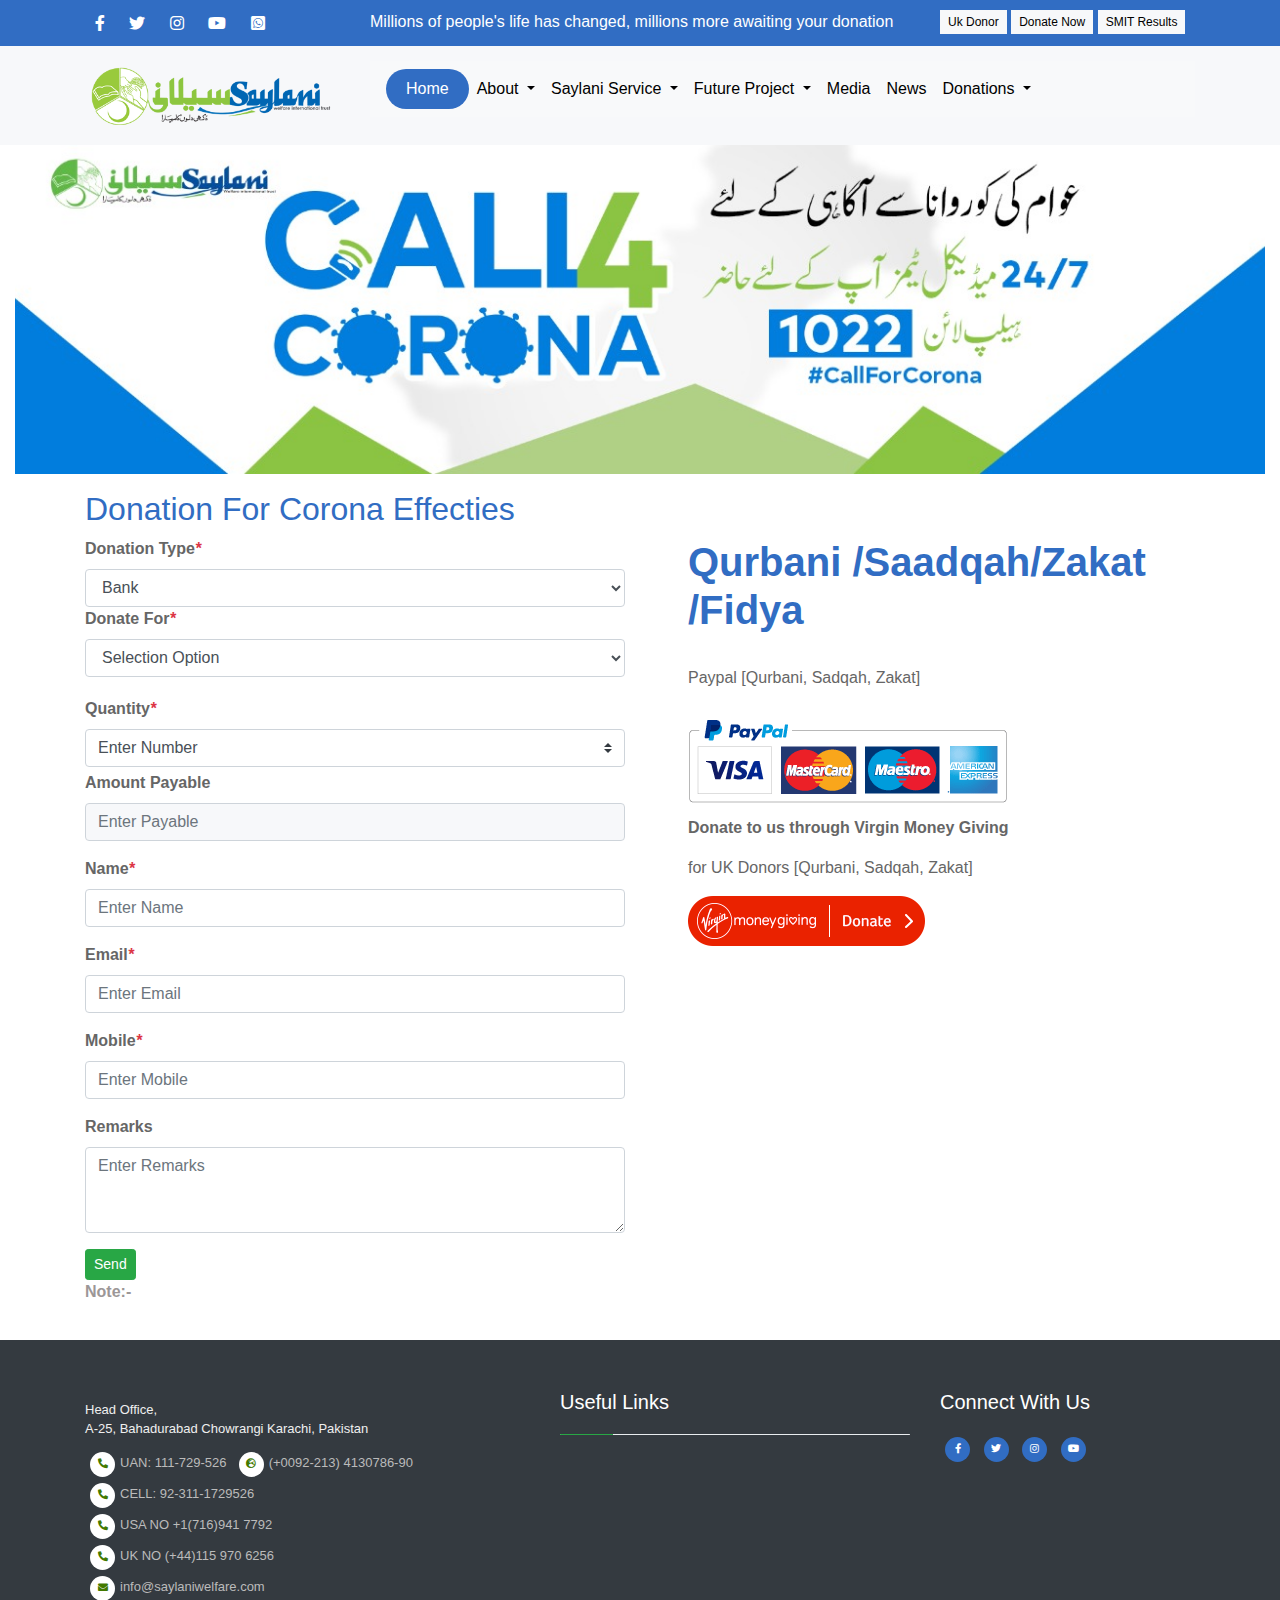
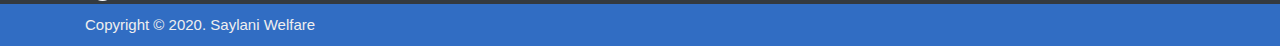
<file: public/coronaEffecties.html>
<!DOCTYPE html>
<html lang="en">

<head>
    <meta charset="UTF-8">
    <meta name="viewport" content="width=device-width, initial-scale=1.0">
    <title>Saylani Welfare Trust</title>
    <!-- LINKS---DIRECT----------------------------------------- -->
    <link rel="shortcut icon" href="images/favicon.ico">
    <link rel="stylesheet" href="css/all.min.css">
    <link rel="stylesheet" href="css/animate.css">
    <meta name="viewport" content="width=device-width, initial-scale=1, shrink-to-fit=no">

    <!-- Bootstrap CSS -->
    <link rel="stylesheet" href="https://maxcdn.bootstrapcdn.com/bootstrap/4.0.0/css/bootstrap.min.css" integrity="sha384-Gn5384xqQ1aoWXA+058RXPxPg6fy4IWvTNh0E263XmFcJlSAwiGgFAW/dAiS6JXm" crossorigin="anonymous">
    <link rel="stylesheet" href="css/mystyle.css">




</head>

<body>


    <!-- HEADER------------------- -->
    <header class="header">
        <div class="container">
            <div class="row pt-0.5">
                <!-- <icons> -->
                <div class="col-md-3 social-icon">
                    <span><a href="https://www.facebook.com/saylaniwelfare/ "target="_blank ">
                                    <i class="fab fa-facebook-f fa-1x icon"> </i></a>
                            </span>

                    <span><a href=" https://twitter.com/OfficialSwit"target="_blank ">
                                <i class="fab fa-twitter fa-1x icon"></i></a>
                        </span>

                    <span><a href="https://www.instagram.com/saylaniwelfare/ "target="_blank ">
                            <i class="fab fa-instagram fa-1x icon"> </i></a>
                    </span>


                    <span><a href="https://www.youtube.com/c/SaylaniWelfareTrustOfficialPage "target="_blank ">
                          <i class="fab fa-youtube fa-1x icon"></i></a>
                     </span>


                    <span><a href="https://api.whatsapp.com/send?phone=923331201585&text=&source=&data=&app_absent="target="_blank ">
                            <i class="fab fa-whatsapp-square fa-1x icon"></i></a>
                     </span>


                </div>


                <!-- <pargraph> -->
                <div class="col-md-6 top-text">
                    <p class="text-white">Millions of people's life has changed, millions more awaiting your donation</p>

                </div>



                <!-- <buttons> -->
                <div class="col-md-3 top-buttons">
                    <a href="ukdonorbtn.html">Uk Donor</a>
                    <a href="donatenowbtn.html">Donate Now</a>
                    <a href="">SMIT Results</a>
                </div>



            </div>
            <!--closerow-->
        </div>
        <!--closecontainer-->


    </header>

    <!-- <navigater> ------------------------------------------------->
    <nav class="bg-color sticky-top">

        <div class="container">
            <div class="row">
                <div class="col-md-3">
                    <img src="images/Saylani-logo.png">
                </div>
                <div class="col-md-9">
                    <div class="round ">
                        <nav class="navbar navbar-expand-lg navbar-light bg-light">
                            <!-- <responsive button in mobile></responsive> -->
                            <button class="navbar-toggler" type="button" data-toggle="collapse" data-target="#navbarNavDropdown" aria-controls="navbarNavDropdown" aria-expanded="false" aria-label="Toggle navigation">
                              <span class="navbar-toggler-icon"></span>
                            </button>

                            <div class="collapse navbar-collapse" id="navbarNavDropdown">
                                <ul class="navbar-nav float-right">
                                    <li class="nav-item active">
                                        <a class="nav-link" href="index.html">Home</a>
                                    </li>

                                    <li class="nav-item dropdown">
                                        <a class="nav-link dropdown-toggle" href="#" id="navbarDropdownMenuLink" data-toggle="dropdown" aria-haspopup="true" aria-expanded="false">
                                    About
                                  </a>
                                        <div class="dropdown-menu" aria-labelledby="navbarDropdownMenuLink">
                                            <a class="dropdown-item" href="introduction.html">Introduction</a>
                                            <a class="dropdown-item" href="Chairman.html">Chairman Message</a>
                                            <a class="dropdown-item" href="AnnualReport.html">Saylani Anual Report</a>
                                        </div>
                                    </li>

                                    <li class="nav-item dropdown">
                                        <a class="nav-link dropdown-toggle" href="#" id="navbarDropdownMenuLink" data-toggle="dropdown" aria-haspopup="true" aria-expanded="false">
                                    Saylani Service
                                  </a>
                                        <div class="dropdown-menu" aria-labelledby="navbarDropdownMenuLink">
                                            <a class="dropdown-item" href="https://www.saylaniwelfare.com/Hajj-Application-Form">Hajj Application Form</a>
                                            <a class="dropdown-item">Saylani Dastarkhwan</a>
                                            <a class="dropdown-item" href="https://www.saylaniwelfare.com/Saylani-RO-Plant">Saylani RO Plant</a>
                                            <a class="dropdown-item" href="https://www.saylaniwelfare.com/Online-Sadqah">Online Sadqah</a>
                                            <a class="dropdown-item" href="https://www.saylaniwelfare.com/Online-Taweezat-Istikhara">Online Taweezat / Istekhara</a>
                                            <a class="dropdown-item" href="https://www.saylaniwelfare.com/Saylani-Job-Bank">Saylani job Bank</a>
                                            <a class="nav-link dropdown-toggle " href="#">Online Quran Academy</a>


                                            <a class="dropdown-item" href="https://www.saylaniwelfare.com/Books">Books</a>
                                            <a class="dropdown-item" href="https://www.saylaniwelfare.com/Masajid-Online-Admission-Form">Saylani Online Masajid</a>

                                        </div>
                                    </li>


                                    <li class="nav-item dropdown">
                                        <a class="nav-link dropdown-toggle" href="#" id="navbarDropdownMenuLink" data-toggle="dropdown" aria-haspopup="true" aria-expanded="false">
                                    Future Project
                                  </a>
                                        <div class="dropdown-menu" aria-labelledby="navbarDropdownMenuLink">
                                            <a class="dropdown-item" href="University.html">Saylani University</a>
                                            <a class="dropdown-item" href="city.html">Saylani City</a>
                                        </div>
                                    </li>

                                    <li class="nav-item">
                                        <a class="nav-link" href="#">Media</a>
                                    </li>
                                    <li class="nav-item">
                                        <a class="nav-link" href="#">News</a>
                                    </li>



                                    <li class="nav-item dropdown">
                                        <a class="nav-link dropdown-toggle" href="#" id="navbarDropdownMenuLink" data-toggle="dropdown" aria-haspopup="true" aria-expanded="false">
                                    Donations
                                  </a>
                                        <div class="dropdown-menu" aria-labelledby="navbarDropdownMenuLink">
                                            <a class="dropdown-item" href="">Bank Details</a>
                                            <a class="dropdown-item" href="sadqah.html">Sadqa</a>
                                            <a class="dropdown-item" href="aqiqa.html">Aqiqa</a>
                                            <a class="dropdown-item" href="donation.html">Other Donation</a>
                                            <a class="dropdown-item" href="coronaEffecties.html">Corona Effecties</a>

                                            <a class="dropdown-item drop-right" href="">Ramzan</a>
                                            <a class="dropdown-item" href="">Contact Us</a>
                                        </div>
                                    </li>




                                </ul>
                            </div>
                        </nav>


                    </div>

                </div>

            </div>
            <!--closerow-->
        </div>
        <!--closecontainer-->

    </nav>


    <section>

        <div class="container-fluid">
            <div class="row">
                <div class="col-md-12 call">
                    <img src="images/call.jpeg " width="100%">

                </div>

            </div>
            <!--closerow-->

        </div>
        <!--closecontainer-->


    </section>









    <section class="para pt-3">

        <div class="container  callform">
            <div class="row ">
                <div class="col-md-6 ">
                    <h2 class="primary-color">Donation For Corona Effecties</h2>
                    <form>

                        <div class="form-group  font-weight-bold">
                            <label for="exampleFormControlSelect1">Donation Type<i class="text-danger">*</i></label>
                            <select class="form-control" id="exampleFormControlSelect1">
                            <option>Bank</option>
                          </select>


                            <div class="form-group  font-weight-bold">
                                <label for="exampleFormControlSelect1">Donate For<i class="text-danger">*</i></label>
                                <select class="form-control" id="exampleFormControlSelect1">
                            <option>Selection Option</option>
                            <option>Coro Effecties For Rashan Bag(.1500)</option>
                           
                          </select>
                            </div>


                            <label class="my-1 mr-2" for="inlineFormCustomSelectPref">Quantity<i class="text-danger">*</i></label>
                            <select class="custom-select my-1 mr-sm-2" id="inlineFormCustomSelectPref">
                              <option selected>Enter Number</option>
                              <option value="1">One</option>
                              <option value="2">Two</option>
                              <option value="3">Three</option>
                            </select>


                            <div class="form-group ">
                                <label for="exampleFormControlInput1">Amount Payable</label>
                                <input type="email" class="form-control bg-color" id="exampleFormControlInput1" placeholder="Enter Payable">
                            </div>

                            <div class="form-group">
                                <label for="exampleFormControlInput1">Name<i class="text-danger">*</i> </label>
                                <input type="email" class="form-control" id="exampleFormControlInput1" placeholder="Enter Name">
                            </div>



                            <div class="form-group">
                                <label for="exampleFormControlInput1">Email<i class="text-danger">*</i> </label>
                                <input type="email" class="form-control" id="exampleFormControlInput1" placeholder="Enter Email">
                            </div>

                            <div class="form-group">
                                <label for="exampleFormControlInput1">Mobile<i class="text-danger">*</i> </label>
                                <input type="email" class="form-control" id="exampleFormControlInput1" placeholder="Enter Mobile">
                            </div>


                            <div class="form-group">
                                <label for="exampleFormControlTextarea1">Remarks</label>
                                <textarea class="form-control" id="exampleFormControlTextarea1" rows="3" placeholder="Enter Remarks"></textarea>
                            </div>
                            <button type="button" class="btn btn-success btn-sm">Send</button>
                            <p style="color: #9c9797; ">Note:-</p>

                    </form>
                    </div>







                </div>
                <!--closerow-->

                <div class="col-md-6 pl-5 pt-5">
                    <h1 class="primary-color font-weight-bold">Qurbani /Saadqah/Zakat /Fidya</h1>
                    <br>
                    <p>Paypal [Qurbani, Sadqah, Zakat]</p>
                    <img src="images/AM_mc_vs_ms_ae_UK.png">
                    <p style="color: #666666; font-weight: bold;">Donate to us through Virgin Money Giving</p>
                    <p> for UK Donors [Qurbani, Sadqah, Zakat]</p>
                    <img src="images/DONATE_RED_BUTTON@1x.png">

                </div>

            </div>
            <!--closecontainer-->


    </section>






























    <!-- Footer Section -->
    <footer class="bg-dark ">
        <div class="container ">
            <div class="row ">
                <div class="col-md-5 col-sm-6 ">
                    <p> Head Office,
                        <br> A-25, Bahadurabad Chowrangi Karachi, Pakistan</p>
                    <i class="fa fa-phone-alt green-color "> </i>UAN: 111-729-526 &nbsp;<i class="fa fa-globe-europe green-color "> </i>(+0092-213) 4130786-90<br>
                    <i class="fa fa-phone-alt green-color "> </i>CELL: 92-311-1729526<br>
                    <i class="fa fa-phone-alt green-color "></i>USA NO +1(716)941 7792<br>
                    <i class="fa fa-phone-alt green-color "></i>UK NO (+44)115 970 6256<br>
                    <i class="fa fa-envelope green-color "></i>info@saylaniwelfare.com
                </div>
                <div class="col-md-4 col-sm-6 ">
                    <h3 class="text-white ">Useful Links</h3>

                    <div class="progress " style="height: 1px; ">
                        <div class="progress-bar bg-success " role="progressbar " style="width: 15%; " aria-valuenow="25 " aria-valuemin="0 " aria-valuemax="100 "></div>
                    </div>


                </div>

                <div class="col-md-3 col-sm-6 text-white ">
                    <h3>Connect With Us</h3>
                    <div>
                        <ul>
                            <a href="# "><i class="fab fa-facebook-f primary-bg text-white "></i> </a>
                            <a href="# "><i class="fab fa-twitter primary-bg text-white "></i> </a>
                            <a href="# "><i class="fab fa-instagram primary-bg text-white "></i> </a>
                            <a href="# "><i class="fab fa-youtube primary-bg text-white "></i> </a>
                        </ul>
                    </div>
                </div>
            </div>
        </div>

        <!-- /* LAST COPYRIGHT */ -->
        <div class="copyright-txt ">
            <div class="container ">
                <div class="row ">
                    <div class="col-12 ">
                        <p> Copyright &copy; 2020. Saylani Welfare</p>
                    </div>
                </div>
            </div>
        </div>
    </footer>






















    <!-- Optional JavaScript -->
    <!-- jQuery first, then Popper.js, then Bootstrap JS -->
    <script src="https://code.jquery.com/jquery-3.2.1.slim.min.js " integrity="sha384-KJ3o2DKtIkvYIK3UENzmM7KCkRr/rE9/Qpg6aAZGJwFDMVNA/GpGFF93hXpG5KkN " crossorigin="anonymous "></script>
    <script src="https://cdnjs.cloudflare.com/ajax/libs/popper.js/1.12.9/umd/popper.min.js " integrity="sha384-ApNbgh9B+Y1QKtv3Rn7W3mgPxhU9K/ScQsAP7hUibX39j7fakFPskvXusvfa0b4Q " crossorigin="anonymous "></script>
    <script src="https://maxcdn.bootstrapcdn.com/bootstrap/4.0.0/js/bootstrap.min.js " integrity="sha384-JZR6Spejh4U02d8jOt6vLEHfe/JQGiRRSQQxSfFWpi1MquVdAyjUar5+76PVCmYl " crossorigin="anonymous "></script>



</body>

</html>
</file>
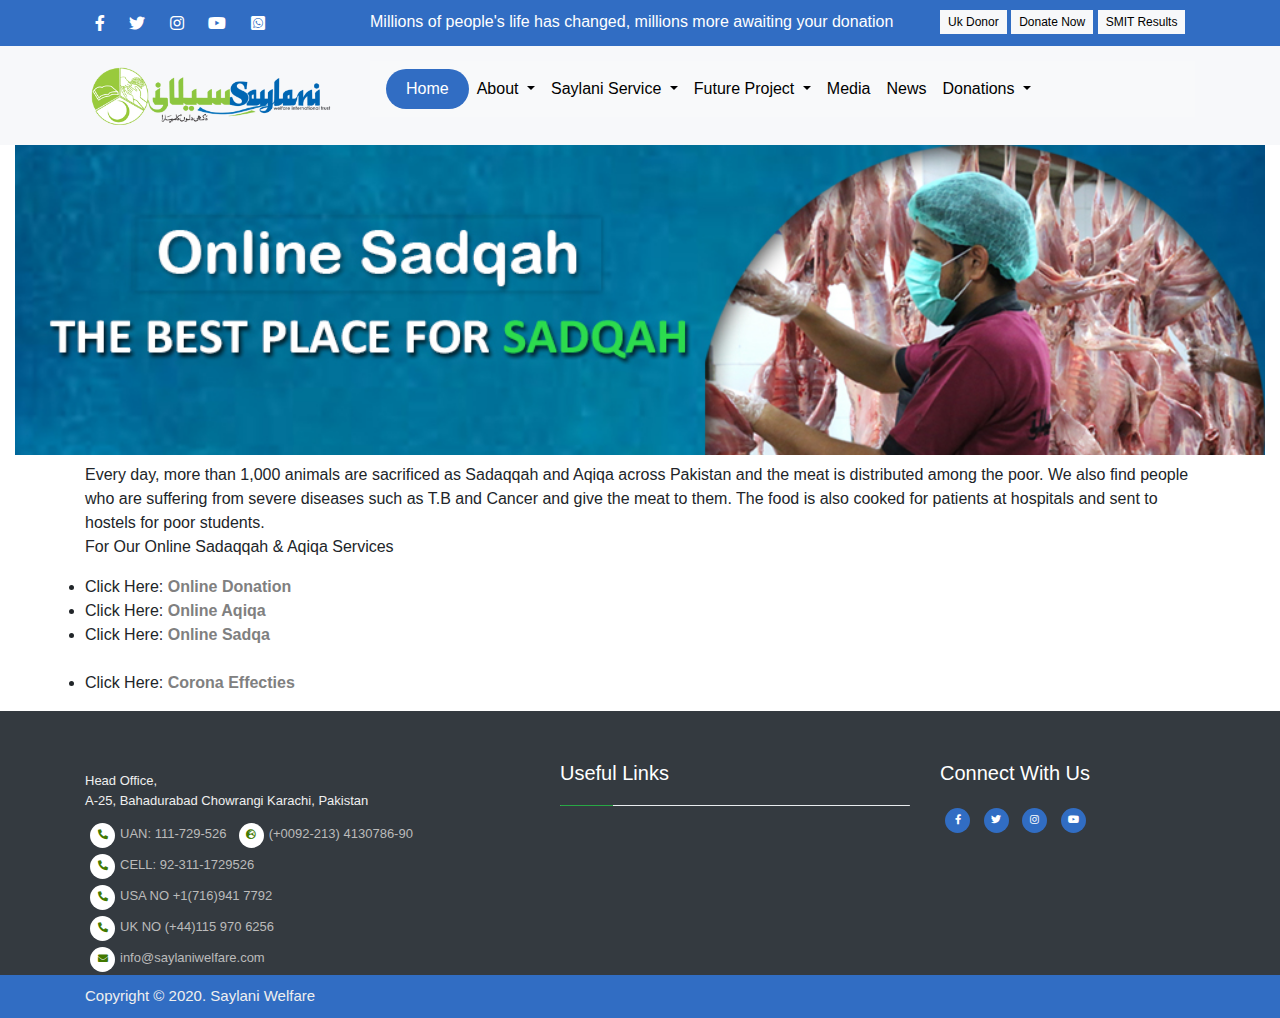
<file: public/donatenowbtn.html>
<!DOCTYPE html>
<html lang="en">

<head>
    <meta charset="UTF-8">
    <meta name="viewport" content="width=device-width, initial-scale=1.0">
    <title>Saylani Welfare Trust</title>
    <!-- LINKS---DIRECT----------------------------------------- -->
    <link rel="shortcut icon" href="images/favicon.ico">
    <link rel="stylesheet" href="css/all.min.css">
    <link rel="stylesheet" href="css/animate.css">
    <meta name="viewport" content="width=device-width, initial-scale=1, shrink-to-fit=no">

    <!-- Bootstrap CSS -->
    <link rel="stylesheet" href="https://maxcdn.bootstrapcdn.com/bootstrap/4.0.0/css/bootstrap.min.css" integrity="sha384-Gn5384xqQ1aoWXA+058RXPxPg6fy4IWvTNh0E263XmFcJlSAwiGgFAW/dAiS6JXm" crossorigin="anonymous">
    <link rel="stylesheet" href="css/mystyle.css">




</head>

<body>


    <!-- HEADER------------------- -->
    <header class="header">
        <div class="container">
            <div class="row pt-0.5">
                <!-- <icons> -->
                <div class="col-md-3 social-icon">
                    <span><a href="https://www.facebook.com/saylaniwelfare/ "target="_blank ">
                                    <i class="fab fa-facebook-f fa-1x icon"> </i></a>
                            </span>

                    <span><a href=" https://twitter.com/OfficialSwit"target="_blank ">
                                <i class="fab fa-twitter fa-1x icon"></i></a>
                        </span>

                    <span><a href="https://www.instagram.com/saylaniwelfare/ "target="_blank ">
                            <i class="fab fa-instagram fa-1x icon"> </i></a>
                    </span>


                    <span><a href="https://www.youtube.com/c/SaylaniWelfareTrustOfficialPage "target="_blank ">
                          <i class="fab fa-youtube fa-1x icon"></i></a>
                     </span>


                    <span><a href="https://api.whatsapp.com/send?phone=923331201585&text=&source=&data=&app_absent="target="_blank ">
                            <i class="fab fa-whatsapp-square fa-1x icon"></i></a>
                     </span>


                </div>


                <!-- <pargraph> -->
                <div class="col-md-6 top-text">
                    <p class="text-white">Millions of people's life has changed, millions more awaiting your donation</p>

                </div>



                <!-- <buttons> -->
                <div class="col-md-3 top-buttons">
                    <a href="ukdonorbtn.html">Uk Donor</a>
                    <a href="donatenowbtn.html">Donate Now</a>
                    <a href="Smitresult.html">SMIT Results</a>
                </div>



            </div>
            <!--closerow-->
        </div>
        <!--closecontainer-->


    </header>

    <!-- <navigater> ------------------------------------------------->
    <nav class="bg-color sticky-top">

        <div class="container">
            <div class="row">
                <div class="col-md-3">
                    <img src="images/Saylani-logo.png">
                </div>
                <div class="col-md-9">
                    <div class="round ">
                        <nav class="navbar navbar-expand-lg navbar-light bg-light">
                            <!-- <responsive button in mobile></responsive> -->
                            <button class="navbar-toggler" type="button" data-toggle="collapse" data-target="#navbarNavDropdown" aria-controls="navbarNavDropdown" aria-expanded="false" aria-label="Toggle navigation">
                              <span class="navbar-toggler-icon"></span>
                            </button>

                            <div class="collapse navbar-collapse" id="navbarNavDropdown">
                                <ul class="navbar-nav float-right">
                                    <li class="nav-item active">
                                        <a class="nav-link" href="index.html">Home</a>
                                    </li>

                                    <li class="nav-item dropdown">
                                        <a class="nav-link dropdown-toggle" href="#" id="navbarDropdownMenuLink" data-toggle="dropdown" aria-haspopup="true" aria-expanded="false">
                                    About
                                  </a>
                                        <div class="dropdown-menu" aria-labelledby="navbarDropdownMenuLink">
                                            <a class="dropdown-item" href="introduction.html">Introduction</a>
                                            <a class="dropdown-item" href="Chairman.html">Chairman Message</a>
                                            <a class="dropdown-item" href="AnnualReport.html">Saylani Anual Report</a>
                                        </div>
                                    </li>

                                    <li class="nav-item dropdown">
                                        <a class="nav-link dropdown-toggle" href="#" id="navbarDropdownMenuLink" data-toggle="dropdown" aria-haspopup="true" aria-expanded="false">
                                    Saylani Service
                                  </a>
                                        <div class="dropdown-menu" aria-labelledby="navbarDropdownMenuLink">
                                            <a class="dropdown-item" href="https://www.saylaniwelfare.com/Hajj-Application-Form">Hajj Application Form</a>
                                            <a class="dropdown-item">Saylani Dastarkhwan</a>
                                            <a class="dropdown-item" href="https://www.saylaniwelfare.com/Saylani-RO-Plant">Saylani RO Plant</a>
                                            <a class="dropdown-item" href="https://www.saylaniwelfare.com/Online-Sadqah">Online Sadqah</a>
                                            <a class="dropdown-item" href="https://www.saylaniwelfare.com/Online-Taweezat-Istikhara">Online Taweezat / Istekhara</a>
                                            <a class="dropdown-item" href="https://www.saylaniwelfare.com/Saylani-Job-Bank">Saylani job Bank</a>
                                            <a class="nav-link dropdown-toggle " href="#">Online Quran Academy</a>


                                            <a class="dropdown-item" href="https://www.saylaniwelfare.com/Books">Books</a>
                                            <a class="dropdown-item" href="https://www.saylaniwelfare.com/Masajid-Online-Admission-Form">Saylani Online Masajid</a>

                                        </div>
                                    </li>


                                    <li class="nav-item dropdown">
                                        <a class="nav-link dropdown-toggle" href="#" id="navbarDropdownMenuLink" data-toggle="dropdown" aria-haspopup="true" aria-expanded="false">
                                    Future Project
                                  </a>
                                        <div class="dropdown-menu" aria-labelledby="navbarDropdownMenuLink">
                                            <a class="dropdown-item" href="University.html">Saylani University</a>
                                            <a class="dropdown-item" href="city.html">Saylani City</a>
                                        </div>
                                    </li>

                                    <li class="nav-item">
                                        <a class="nav-link" href="#">Media</a>
                                    </li>
                                    <li class="nav-item">
                                        <a class="nav-link" href="#">News</a>
                                    </li>



                                    <li class="nav-item dropdown">
                                        <a class="nav-link dropdown-toggle" href="#" id="navbarDropdownMenuLink" data-toggle="dropdown" aria-haspopup="true" aria-expanded="false">
                                    Donations
                                  </a>
                                        <div class="dropdown-menu" aria-labelledby="navbarDropdownMenuLink">
                                            <a class="dropdown-item" href="">Bank Details</a>
                                            <a class="dropdown-item" href="sadqah.html">Sadqa</a>
                                            <a class="dropdown-item" href="aqiqa.html">Aqiqa</a>
                                            <a class="dropdown-item" href="donation.html">Other Donation</a>
                                            <a class="dropdown-item" href="coronaEffecties.html">Corona Effecties</a>

                                            <a class="dropdown-item drop-right" href="">Ramzan</a>
                                            <a class="dropdown-item" href="">Contact Us</a>
                                        </div>
                                    </li>




                                </ul>
                            </div>
                        </nav>


                    </div>

                </div>

            </div>
            <!--closerow-->
        </div>
        <!--closecontainer-->

    </nav>


    <section>







        <section>

            <div class="container-fluid">
                <div class="row">
                    <div class="col-md-12">
                        <img src="images/dn.jpg" width="100%">

                    </div>

                </div>
                <!--closerow-->

            </div>
            <!--closecontainer-->


        </section>




        <section>

            <div class="container donate">
                <div class="row pt-2">
                    <div class="col-md-12">
                        <p>Every day, more than 1,000 animals are sacrificed as Sadaqqah and Aqiqa across Pakistan and the meat is distributed among the poor. We also find people who are suffering from severe diseases such as T.B and Cancer and give the
                            meat to them. The food is also cooked for patients at hospitals and sent to hostels for poor students.
                            <br> For Our Online Sadaqqah & Aqiqa Services
                            <li> Click Here: <a href="donation.html">Online Donation</a></li>
                            <li> Click Here:<a href="aqiqa.html"> Online Aqiqa</li></a></li>
                            <li> Click Here: <a href="sadqah.html">Online Sadqa</a></li>
                            <br>
                            <li> Click Here: <a href="coronaEffecties.html">Corona Effecties</a></li>
                        </p>

                    </div>

                </div>
                <!--closerow-->

            </div>
            <!--closecontainer-->


        </section>






























        <!-- Footer Section -->
        <footer class="bg-dark ">
            <div class="container ">
                <div class="row ">
                    <div class="col-md-5 col-sm-6 ">
                        <p> Head Office,
                            <br> A-25, Bahadurabad Chowrangi Karachi, Pakistan</p>
                        <i class="fa fa-phone-alt green-color "> </i>UAN: 111-729-526 &nbsp;<i class="fa fa-globe-europe green-color "> </i>(+0092-213) 4130786-90<br>
                        <i class="fa fa-phone-alt green-color "> </i>CELL: 92-311-1729526<br>
                        <i class="fa fa-phone-alt green-color "></i>USA NO +1(716)941 7792<br>
                        <i class="fa fa-phone-alt green-color "></i>UK NO (+44)115 970 6256<br>
                        <i class="fa fa-envelope green-color "></i>info@saylaniwelfare.com
                    </div>
                    <div class="col-md-4 col-sm-6 ">
                        <h3 class="text-white ">Useful Links</h3>

                        <div class="progress " style="height: 1px; ">
                            <div class="progress-bar bg-success " role="progressbar " style="width: 15%; " aria-valuenow="25 " aria-valuemin="0 " aria-valuemax="100 "></div>
                        </div>


                    </div>

                    <div class="col-md-3 col-sm-6 text-white ">
                        <h3>Connect With Us</h3>
                        <div>
                            <ul>
                                <a href="# "><i class="fab fa-facebook-f primary-bg text-white "></i> </a>
                                <a href="# "><i class="fab fa-twitter primary-bg text-white "></i> </a>
                                <a href="# "><i class="fab fa-instagram primary-bg text-white "></i> </a>
                                <a href="# "><i class="fab fa-youtube primary-bg text-white "></i> </a>
                            </ul>
                        </div>
                    </div>
                </div>
            </div>

            <!-- /* LAST COPYRIGHT */ -->
            <div class="copyright-txt ">
                <div class="container ">
                    <div class="row ">
                        <div class="col-12 ">
                            <p> Copyright &copy; 2020. Saylani Welfare</p>
                        </div>
                    </div>
                </div>
            </div>
        </footer>






















        <!-- Optional JavaScript -->
        <!-- jQuery first, then Popper.js, then Bootstrap JS -->
        <script src="https://code.jquery.com/jquery-3.2.1.slim.min.js " integrity="sha384-KJ3o2DKtIkvYIK3UENzmM7KCkRr/rE9/Qpg6aAZGJwFDMVNA/GpGFF93hXpG5KkN " crossorigin="anonymous "></script>
        <script src="https://cdnjs.cloudflare.com/ajax/libs/popper.js/1.12.9/umd/popper.min.js " integrity="sha384-ApNbgh9B+Y1QKtv3Rn7W3mgPxhU9K/ScQsAP7hUibX39j7fakFPskvXusvfa0b4Q " crossorigin="anonymous "></script>
        <script src="https://maxcdn.bootstrapcdn.com/bootstrap/4.0.0/js/bootstrap.min.js " integrity="sha384-JZR6Spejh4U02d8jOt6vLEHfe/JQGiRRSQQxSfFWpi1MquVdAyjUar5+76PVCmYl " crossorigin="anonymous "></script>



</body>

</html>
</file>
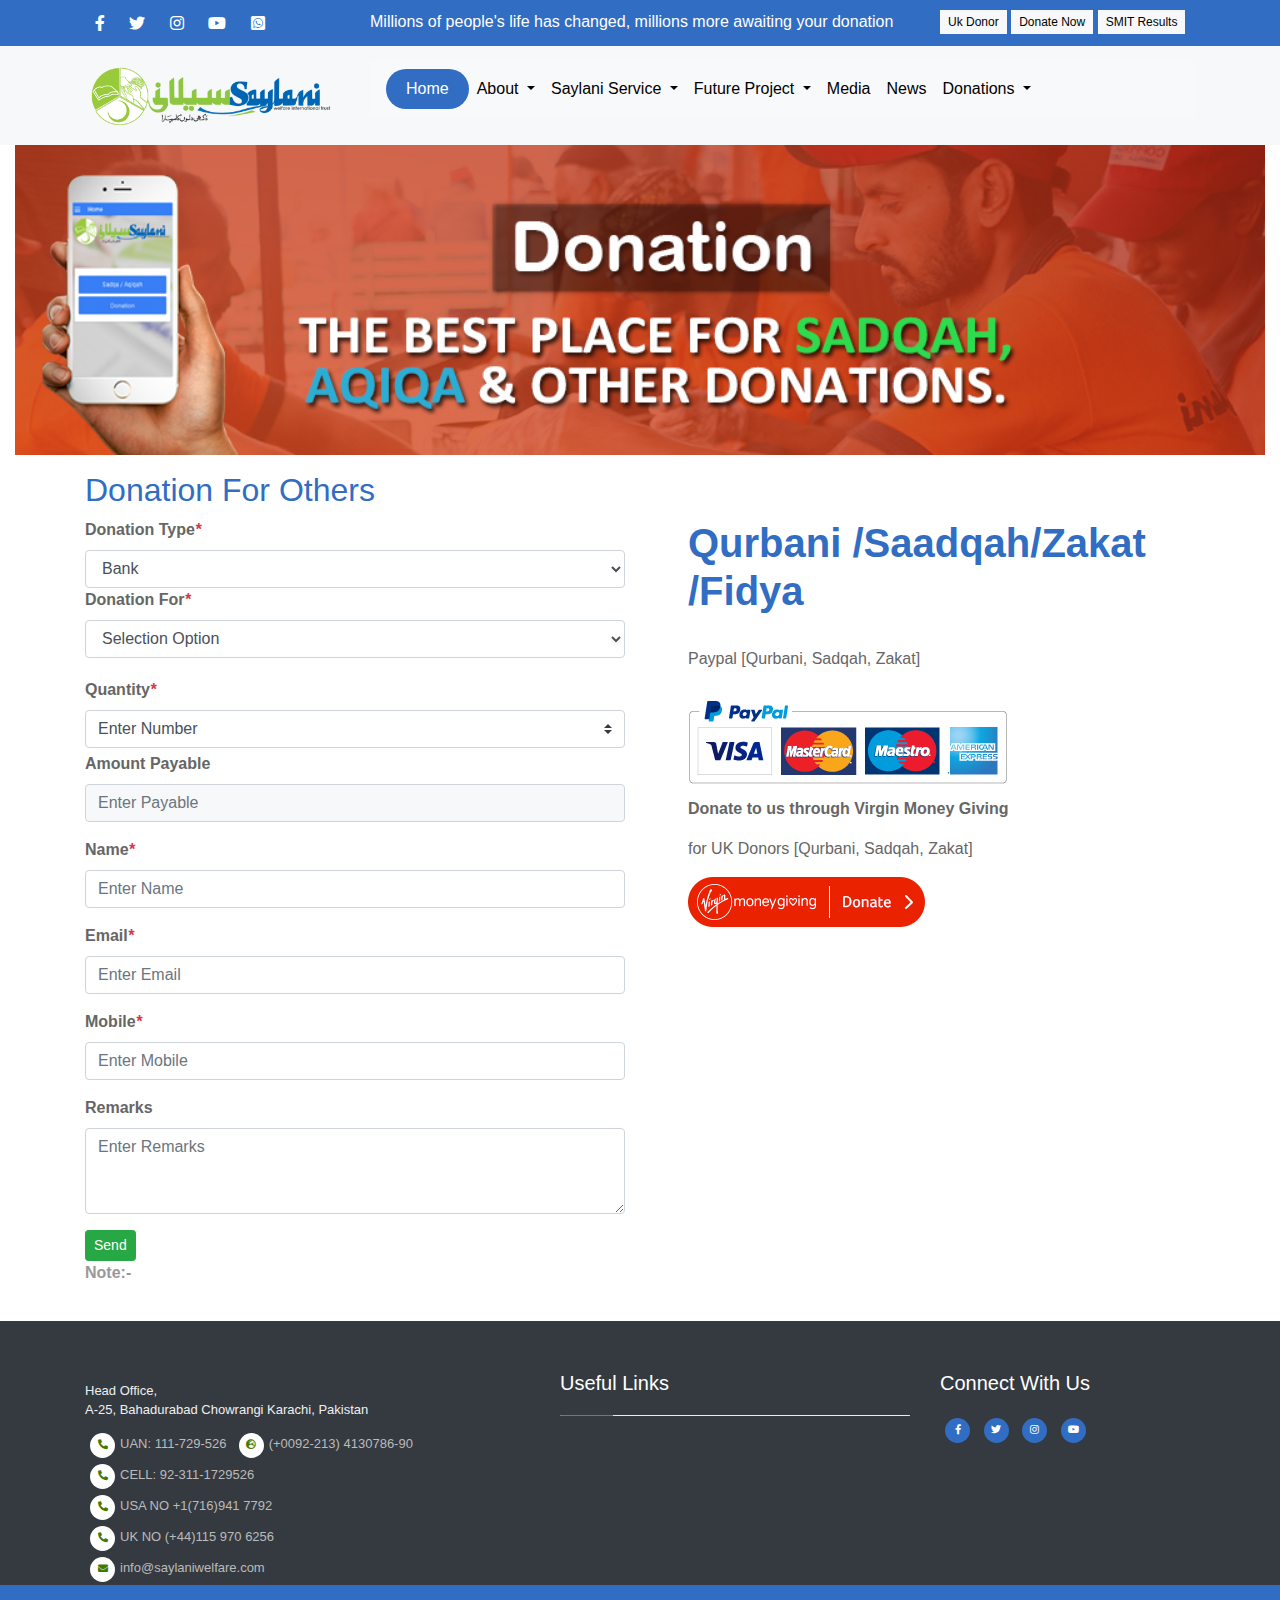
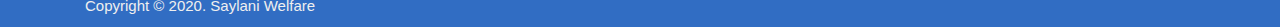
<file: public/donation.html>
<!DOCTYPE html>
<html lang="en">

<head>
    <meta charset="UTF-8">
    <meta name="viewport" content="width=device-width, initial-scale=1.0">
    <title>Saylani Welfare Trust</title>
    <!-- LINKS---DIRECT----------------------------------------- -->
    <link rel="shortcut icon" href="images/favicon.ico">
    <link rel="stylesheet" href="css/all.min.css">
    <link rel="stylesheet" href="css/animate.css">
    <meta name="viewport" content="width=device-width, initial-scale=1, shrink-to-fit=no">

    <!-- Bootstrap CSS -->
    <link rel="stylesheet" href="https://maxcdn.bootstrapcdn.com/bootstrap/4.0.0/css/bootstrap.min.css" integrity="sha384-Gn5384xqQ1aoWXA+058RXPxPg6fy4IWvTNh0E263XmFcJlSAwiGgFAW/dAiS6JXm" crossorigin="anonymous">
    <link rel="stylesheet" href="css/mystyle.css">




</head>

<body>


    <!-- HEADER------------------- -->
    <header class="header">
        <div class="container">
            <div class="row pt-0.5">
                <!-- <icons> -->
                <div class="col-md-3 social-icon">
                    <span><a href="https://www.facebook.com/saylaniwelfare/ "target="_blank ">
                                    <i class="fab fa-facebook-f fa-1x icon"> </i></a>
                            </span>

                    <span><a href=" https://twitter.com/OfficialSwit"target="_blank ">
                                <i class="fab fa-twitter fa-1x icon"></i></a>
                        </span>

                    <span><a href="https://www.instagram.com/saylaniwelfare/ "target="_blank ">
                            <i class="fab fa-instagram fa-1x icon"> </i></a>
                    </span>


                    <span><a href="https://www.youtube.com/c/SaylaniWelfareTrustOfficialPage "target="_blank ">
                          <i class="fab fa-youtube fa-1x icon"></i></a>
                     </span>


                    <span><a href="https://api.whatsapp.com/send?phone=923331201585&text=&source=&data=&app_absent="target="_blank ">
                            <i class="fab fa-whatsapp-square fa-1x icon"></i></a>
                     </span>


                </div>


                <!-- <pargraph> -->
                <div class="col-md-6 top-text">
                    <p class="text-white">Millions of people's life has changed, millions more awaiting your donation</p>

                </div>



                <!-- <buttons> -->
                <div class="col-md-3 top-buttons">
                    <a href="ukdonorbtn.html">Uk Donor</a>
                    <a href="donatenowbtn.html">Donate Now</a>
                    <a href="Smitresult.html">SMIT Results</a>
                </div>



            </div>
            <!--closerow-->
        </div>
        <!--closecontainer-->


    </header>

    <!-- <navigater> ------------------------------------------------->
    <nav class="bg-color sticky-top">

        <div class="container">
            <div class="row">
                <div class="col-md-3">
                    <img src="images/Saylani-logo.png">
                </div>
                <div class="col-md-9">
                    <div class="round ">
                        <nav class="navbar navbar-expand-lg navbar-light bg-light">
                            <!-- <responsive button in mobile></responsive> -->
                            <button class="navbar-toggler" type="button" data-toggle="collapse" data-target="#navbarNavDropdown" aria-controls="navbarNavDropdown" aria-expanded="false" aria-label="Toggle navigation">
                              <span class="navbar-toggler-icon"></span>
                            </button>

                            <div class="collapse navbar-collapse" id="navbarNavDropdown">
                                <ul class="navbar-nav float-right">
                                    <li class="nav-item active">
                                        <a class="nav-link" href="index.html">Home</a>
                                    </li>

                                    <li class="nav-item dropdown">
                                        <a class="nav-link dropdown-toggle" href="#" id="navbarDropdownMenuLink" data-toggle="dropdown" aria-haspopup="true" aria-expanded="false">
                                    About
                                  </a>
                                        <div class="dropdown-menu" aria-labelledby="navbarDropdownMenuLink">
                                            <a class="dropdown-item" href="introduction.html">Introduction</a>
                                            <a class="dropdown-item" href="Chairman.html">Chairman Message</a>
                                            <a class="dropdown-item" href="AnnualReport.html">Saylani Anual Report</a>
                                        </div>
                                    </li>

                                    <li class="nav-item dropdown">
                                        <a class="nav-link dropdown-toggle" href="#" id="navbarDropdownMenuLink" data-toggle="dropdown" aria-haspopup="true" aria-expanded="false">
                                    Saylani Service
                                  </a>
                                        <div class="dropdown-menu" aria-labelledby="navbarDropdownMenuLink">
                                            <a class="dropdown-item" href="https://www.saylaniwelfare.com/Hajj-Application-Form">Hajj Application Form</a>
                                            <a class="dropdown-item">Saylani Dastarkhwan</a>
                                            <a class="dropdown-item" href="https://www.saylaniwelfare.com/Saylani-RO-Plant">Saylani RO Plant</a>
                                            <a class="dropdown-item" href="https://www.saylaniwelfare.com/Online-Sadqah">Online Sadqah</a>
                                            <a class="dropdown-item" href="https://www.saylaniwelfare.com/Online-Taweezat-Istikhara">Online Taweezat / Istekhara</a>
                                            <a class="dropdown-item" href="https://www.saylaniwelfare.com/Saylani-Job-Bank">Saylani job Bank</a>
                                            <a class="nav-link dropdown-toggle " href="#">Online Quran Academy</a>


                                            <a class="dropdown-item" href="https://www.saylaniwelfare.com/Books">Books</a>
                                            <a class="dropdown-item" href="https://www.saylaniwelfare.com/Masajid-Online-Admission-Form">Saylani Online Masajid</a>

                                        </div>
                                    </li>


                                    <li class="nav-item dropdown">
                                        <a class="nav-link dropdown-toggle" href="#" id="navbarDropdownMenuLink" data-toggle="dropdown" aria-haspopup="true" aria-expanded="false">
                                    Future Project
                                  </a>
                                        <div class="dropdown-menu" aria-labelledby="navbarDropdownMenuLink">
                                            <a class="dropdown-item" href="University.html">Saylani University</a>
                                            <a class="dropdown-item" href="city.html">Saylani City</a>
                                        </div>
                                    </li>

                                    <li class="nav-item">
                                        <a class="nav-link" href="#">Media</a>
                                    </li>
                                    <li class="nav-item">
                                        <a class="nav-link" href="#">News</a>
                                    </li>



                                    <li class="nav-item dropdown">
                                        <a class="nav-link dropdown-toggle" href="#" id="navbarDropdownMenuLink" data-toggle="dropdown" aria-haspopup="true" aria-expanded="false">
                                    Donations
                                  </a>
                                        <div class="dropdown-menu" aria-labelledby="navbarDropdownMenuLink">
                                            <a class="dropdown-item" href="">Bank Details</a>
                                            <a class="dropdown-item" href="sadqah.html">Sadqa</a>
                                            <a class="dropdown-item" href="aqiqa.html">Aqiqa</a>
                                            <a class="dropdown-item" href="donation.html">Other Donation</a>
                                            <a class="dropdown-item" href="coronaEffecties.html">Corona Effecties</a>

                                            <a class="dropdown-item drop-right" href="">Ramzan</a>
                                            <a class="dropdown-item" href="">Contact Us</a>
                                        </div>
                                    </li>




                                </ul>
                            </div>
                        </nav>


                    </div>

                </div>

            </div>
            <!--closerow-->
        </div>
        <!--closecontainer-->

    </nav>


    <section>







        <section>

            <div class="container-fluid">
                <div class="row">
                    <div class="col-md-12">
                        <img src="images/donation.jpg" width="100%">

                    </div>

                </div>
                <!--closerow-->

            </div>
            <!--closecontainer-->


        </section>




        <section class="para pt-3">

            <div class="container  callform">
                <div class="row ">
                    <div class="col-md-6 ">
                        <h2 class="primary-color">Donation For Others</h2>
                        <form>

                            <div class="form-group  font-weight-bold">
                                <label for="exampleFormControlSelect1">Donation Type<i class="text-danger">*</i></label>
                                <select class="form-control" id="exampleFormControlSelect1">
                                <option>Bank</option>
                              </select>


                                <div class="form-group  font-weight-bold">
                                    <label for="exampleFormControlSelect1">Donation For<i class="text-danger">*</i></label>
                                    <select class="form-control" id="exampleFormControlSelect1">
                                <option>Selection Option</option>
                                                    <option >Donation</option>
                                                    <option >Marriage</option>
                                                    <option >Zakaat</option>
                                                    <option >Food</option>
                                                    <option >Education</option>
                                                    <option >Water Well</option>
                                                    <option >Monthly Rashan</option>
                                                    <option >Thar Fund</option>
                                                    <option >Flood Victim</option>
                                                    <option >Fitra(overseas)</option>
                                                    <option >Saff Pani</option>
                                                    <option >Heat Stroke</option>
                                                    <option >Syrian Crisis</option>
                                                    <option >Masjid Constructions</option>
                                                    <option >Medical Project</option>
                              </select>
                                </div>


                                <label class="my-1 mr-2" for="inlineFormCustomSelectPref">Quantity<i class="text-danger">*</i></label>
                                <select class="custom-select my-1 mr-sm-2" id="inlineFormCustomSelectPref">
                                  <option selected>Enter Number</option>
                                  <option value="1">One</option>
                                  <option value="2">Two</option>
                                  <option value="3">Three</option>
                                </select>


                                <div class="form-group ">
                                    <label for="exampleFormControlInput1">Amount Payable</label>
                                    <input type="email" class="form-control bg-color" id="exampleFormControlInput1" placeholder="Enter Payable">
                                </div>

                                <div class="form-group">
                                    <label for="exampleFormControlInput1">Name<i class="text-danger">*</i> </label>
                                    <input type="email" class="form-control" id="exampleFormControlInput1" placeholder="Enter Name">
                                </div>



                                <div class="form-group">
                                    <label for="exampleFormControlInput1">Email<i class="text-danger">*</i> </label>
                                    <input type="email" class="form-control" id="exampleFormControlInput1" placeholder="Enter Email">
                                </div>

                                <div class="form-group">
                                    <label for="exampleFormControlInput1">Mobile<i class="text-danger">*</i> </label>
                                    <input type="email" class="form-control" id="exampleFormControlInput1" placeholder="Enter Mobile">
                                </div>


                                <div class="form-group">
                                    <label for="exampleFormControlTextarea1">Remarks</label>
                                    <textarea class="form-control" id="exampleFormControlTextarea1" rows="3" placeholder="Enter Remarks"></textarea>
                                </div>
                                <button type="button" class="btn btn-success btn-sm">Send</button>
                                <p style="color: #9c9797; ">Note:-</p>

                        </form>
                        </div>







                    </div>
                    <!--closerow-->

                    <div class="col-md-6 pl-5 pt-5">
                        <h1 class="primary-color font-weight-bold">Qurbani /Saadqah/Zakat /Fidya</h1>
                        <br>
                        <p>Paypal [Qurbani, Sadqah, Zakat]</p>
                        <img src="images/AM_mc_vs_ms_ae_UK.png">
                        <p style="color: #666666; font-weight: bold;">Donate to us through Virgin Money Giving</p>
                        <p> for UK Donors [Qurbani, Sadqah, Zakat]</p>
                        <img src="images/DONATE_RED_BUTTON@1x.png">

                    </div>

                </div>
                <!--closecontainer-->


        </section>




















































        <!-- Footer Section -->
        <footer class="bg-dark ">
            <div class="container ">
                <div class="row ">
                    <div class="col-md-5 col-sm-6 ">
                        <p> Head Office,
                            <br> A-25, Bahadurabad Chowrangi Karachi, Pakistan</p>
                        <i class="fa fa-phone-alt green-color "> </i>UAN: 111-729-526 &nbsp;<i class="fa fa-globe-europe green-color "> </i>(+0092-213) 4130786-90<br>
                        <i class="fa fa-phone-alt green-color "> </i>CELL: 92-311-1729526<br>
                        <i class="fa fa-phone-alt green-color "></i>USA NO +1(716)941 7792<br>
                        <i class="fa fa-phone-alt green-color "></i>UK NO (+44)115 970 6256<br>
                        <i class="fa fa-envelope green-color "></i>info@saylaniwelfare.com
                    </div>
                    <div class="col-md-4 col-sm-6 ">
                        <h3 class="text-white ">Useful Links</h3>

                        <div class="progress " style="height: 1px; ">
                            <div class="progress-bar bg-success " role="progressbar " style="width: 15%; " aria-valuenow="25 " aria-valuemin="0 " aria-valuemax="100 "></div>
                        </div>


                    </div>

                    <div class="col-md-3 col-sm-6 text-white ">
                        <h3>Connect With Us</h3>
                        <div>
                            <ul>
                                <a href="# "><i class="fab fa-facebook-f primary-bg text-white "></i> </a>
                                <a href="# "><i class="fab fa-twitter primary-bg text-white "></i> </a>
                                <a href="# "><i class="fab fa-instagram primary-bg text-white "></i> </a>
                                <a href="# "><i class="fab fa-youtube primary-bg text-white "></i> </a>
                            </ul>
                        </div>
                    </div>
                </div>
            </div>

            <!-- /* LAST COPYRIGHT */ -->
            <div class="copyright-txt ">
                <div class="container ">
                    <div class="row ">
                        <div class="col-12 ">
                            <p> Copyright &copy; 2020. Saylani Welfare</p>
                        </div>
                    </div>
                </div>
            </div>
        </footer>






















        <!-- Optional JavaScript -->
        <!-- jQuery first, then Popper.js, then Bootstrap JS -->
        <script src="https://code.jquery.com/jquery-3.2.1.slim.min.js " integrity="sha384-KJ3o2DKtIkvYIK3UENzmM7KCkRr/rE9/Qpg6aAZGJwFDMVNA/GpGFF93hXpG5KkN " crossorigin="anonymous "></script>
        <script src="https://cdnjs.cloudflare.com/ajax/libs/popper.js/1.12.9/umd/popper.min.js " integrity="sha384-ApNbgh9B+Y1QKtv3Rn7W3mgPxhU9K/ScQsAP7hUibX39j7fakFPskvXusvfa0b4Q " crossorigin="anonymous "></script>
        <script src="https://maxcdn.bootstrapcdn.com/bootstrap/4.0.0/js/bootstrap.min.js " integrity="sha384-JZR6Spejh4U02d8jOt6vLEHfe/JQGiRRSQQxSfFWpi1MquVdAyjUar5+76PVCmYl " crossorigin="anonymous "></script>



</body>

</html>
</file>
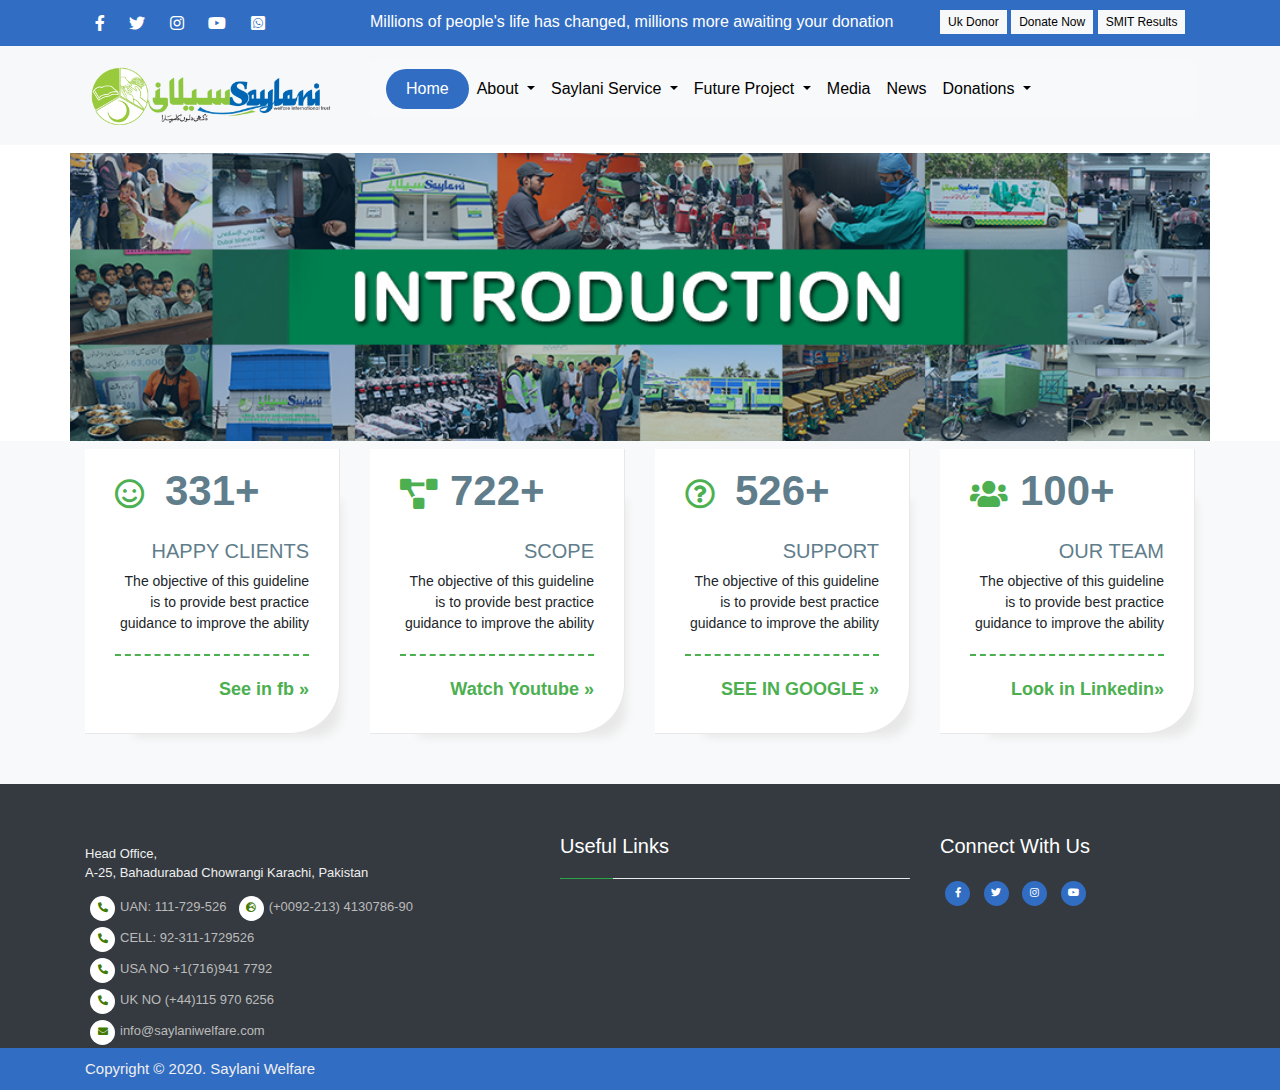
<file: public/introduction.html>
<!DOCTYPE html>
<html lang="en">

<head>
    <meta charset="UTF-8">
    <meta name="viewport" content="width=device-width, initial-scale=1.0">
    <title>Saylani Welfare Trust</title>
    <link rel="shortcut icon" href="images/favicon.ico">
    <link rel="stylesheet" href="css/all.min.css">
    <meta name="viewport" content="width=device-width, initial-scale=1, shrink-to-fit=no">

    <!-- Bootstrap CSS -->
    <link rel="stylesheet" href="https://maxcdn.bootstrapcdn.com/bootstrap/4.0.0/css/bootstrap.min.css" integrity="sha384-Gn5384xqQ1aoWXA+058RXPxPg6fy4IWvTNh0E263XmFcJlSAwiGgFAW/dAiS6JXm" crossorigin="anonymous">
    <link rel="stylesheet" href="css/mystyle.css">


</head>

<body>


    <!-- HEADER------------------- -->
    <header class="header">
        <div class="container">
            <div class="row pt-0.5">
                <!-- <icons> -->
                <div class="col-md-3 social-icon">
                    <span><a href="https://www.facebook.com/saylaniwelfare/ "target="_blank ">
                                    <i class="fab fa-facebook-f fa-1x icon"> </i></a>
                            </span>

                    <span><a href=" https://twitter.com/OfficialSwit"target="_blank ">
                                <i class="fab fa-twitter fa-1x icon"></i></a>
                        </span>

                    <span><a href="https://www.instagram.com/saylaniwelfare/ "target="_blank ">
                            <i class="fab fa-instagram fa-1x icon"> </i></a>
                    </span>


                    <span><a href="https://www.youtube.com/c/SaylaniWelfareTrustOfficialPage "target="_blank ">
                          <i class="fab fa-youtube fa-1x icon"></i></a>
                     </span>


                    <span><a href="https://api.whatsapp.com/send?phone=923331201585&text=&source=&data=&app_absent="target="_blank ">
                            <i class="fab fa-whatsapp-square fa-1x icon"></i></a>
                     </span>


                </div>


                <!-- <pargraph> -->
                <div class="col-md-6 top-text">
                    <p class="text-white">Millions of people's life has changed, millions more awaiting your donation</p>

                </div>



                <!-- <buttons> -->
                <div class="col-md-3 top-buttons">
                    <a href="ukdonorbtn.html">Uk Donor</a>
                    <a href="donatenowbtn.html">Donate Now</a>
                    <a href="Smitresult.html">SMIT Results</a>
                </div>



            </div>
            <!--closerow-->
        </div>
        <!--closecontainer-->


    </header>

    <!-- <navigater> -->
    <nav class="bg-color">

        <div class="container">
            <div class="row">
                <div class="col-md-3">
                    <img src="images/Saylani-logo.png">
                </div>
                <div class="col-md-9">
                    <div class="round ">
                        <nav class="navbar navbar-expand-lg navbar-light bg-light">
                            <!-- <responsive button in mobile></responsive> -->
                            <button class="navbar-toggler" type="button" data-toggle="collapse" data-target="#navbarNavDropdown" aria-controls="navbarNavDropdown" aria-expanded="false" aria-label="Toggle navigation">
                              <span class="navbar-toggler-icon"></span>
                            </button>

                            <div class="collapse navbar-collapse" id="navbarNavDropdown">
                                <ul class="navbar-nav float-right">
                                    <li class="nav-item active">
                                        <a class="nav-link" href="index.html">Home</a>
                                    </li>

                                    <li class="nav-item dropdown">
                                        <a class="nav-link dropdown-toggle" href="#" id="navbarDropdownMenuLink" data-toggle="dropdown" aria-haspopup="true" aria-expanded="false">
                                    About
                                  </a>
                                        <div class="dropdown-menu" aria-labelledby="navbarDropdownMenuLink">
                                            <a class="dropdown-item" href="introduction.html">Introduction</a>
                                            <a class="dropdown-item" href="Chairman.html">Chairman Message</a>
                                            <a class="dropdown-item" href="AnnualReport.html">Saylani Anual Report</a>
                                        </div>
                                    </li>

                                    <li class="nav-item dropdown">
                                        <a class="nav-link dropdown-toggle" href="#" id="navbarDropdownMenuLink" data-toggle="dropdown" aria-haspopup="true" aria-expanded="false">
                                    Saylani Service
                                  </a>
                                        <div class="dropdown-menu" aria-labelledby="navbarDropdownMenuLink">
                                            <a class="dropdown-item" href="https://www.saylaniwelfare.com/Hajj-Application-Form">Hajj Application Form</a>
                                            <a class="dropdown-item" href="https://www.saylaniwelfare.com/Saylani-Dastarkhwan">Saylani Dastarkhwan</a>
                                            <a class="dropdown-item" href="https://www.saylaniwelfare.com/Saylani-RO-Plant">Saylani RO Plant</a>
                                            <a class="dropdown-item" href="https://www.saylaniwelfare.com/Online-Sadqah">Online Sadqah</a>
                                            <a class="dropdown-item" href="https://www.saylaniwelfare.com/Online-Taweezat-Istikhara">Online Taweezat / Istekhara</a>
                                            <a class="dropdown-item" href="https://www.saylaniwelfare.com/Saylani-Job-Bank">Saylani job Bank</a>
                                            <a class="nav-link dropdown-toggle " href="#">Online Quran Academy</a>


                                            <a class="dropdown-item" href="https://www.saylaniwelfare.com/Books">Books</a>
                                            <a class="dropdown-item" href="https://www.saylaniwelfare.com/Masajid-Online-Admission-Form">Saylani Online Masajid</a>

                                        </div>
                                    </li>


                                    <li class="nav-item dropdown">
                                        <a class="nav-link dropdown-toggle" href="#" id="navbarDropdownMenuLink" data-toggle="dropdown" aria-haspopup="true" aria-expanded="false">
                                    Future Project
                                  </a>
                                        <div class="dropdown-menu" aria-labelledby="navbarDropdownMenuLink">
                                            <a class="dropdown-item" href="University.html">Saylani University</a>
                                            <a class="dropdown-item" href="city.html">Saylani City</a>
                                        </div>
                                    </li>

                                    <li class="nav-item">
                                        <a class="nav-link" href="#">Media</a>
                                    </li>
                                    <li class="nav-item">
                                        <a class="nav-link" href="#">News</a>
                                    </li>



                                    <li class="nav-item dropdown">
                                        <a class="nav-link dropdown-toggle" href="#" id="navbarDropdownMenuLink" data-toggle="dropdown" aria-haspopup="true" aria-expanded="false">
                                    Donations
                                  </a>
                                        <div class="dropdown-menu" aria-labelledby="navbarDropdownMenuLink">
                                            <a class="dropdown-item" href="">Bank Details</a>
                                            <a class="dropdown-item" href="sadqah.html">Sadqa</a>
                                            <a class="dropdown-item" href="aqiqa.html">Aqiqa</a>
                                            <a class="dropdown-item" href="donation.html">Other Donation</a>
                                            <a class="dropdown-item" href="coronaEffecties.html">Corona Effecties</a>

                                            <a class="dropdown-item drop-right" href="">Ramzan</a>
                                            <a class="dropdown-item" href="">Contact Us</a>
                                        </div>
                                    </li>




                                </ul>
                            </div>
                        </nav>


                    </div>

                </div>

            </div>
            <!--closerow-->
        </div>
        <!--closecontainer-->

    </nav>


    <section class="pt-2">
        <div class="container">
            <div class="row">
                <img src="images/intro.jpg" width="100%">



            </div>



        </div>




    </section>










    <!-- Counter differentiate ccounter in css style -->

    <section class="ccounter bg-light pt-2">
        <div class="container">
            <div class="row">
                <div class="col-lg-3 col-md-6">
                    <div class="count-card">
                        <i class="far fa-smile"></i>
                        <span data-toggle="ccounter-up">331+</span>
                        <h3>Happy Clients</h3>
                        <p>The objective of this guideline is to provide best practice guidance to improve the ability</p>
                        <a href="https://www.facebook.com/saylaniwelfare/videos/216644086042652/" target="_blank">See in fb »</a>
                    </div>
                </div>

                <div class="col-lg-3 col-md-6">
                    <div class="count-card">
                        <i class="fas fa-project-diagram"></i>
                        <span data-toggle="ccounter-up">722+</span>
                        <h3>Scope</h3>
                        <p>The objective of this guideline is to provide best practice guidance to improve the ability</p>
                        <a href="https://www.youtube.com/watch?v=-8uz--VYVnU" target="_blank">Watch Youtube »</a>
                    </div>
                </div>

                <div class="col-lg-3 col-md-6">
                    <div class="count-card">
                        <i class="far fa-question-circle"></i>
                        <span data-toggle="ccounter-up">526+</span>
                        <h3>Support</h3>
                        <p>The objective of this guideline is to provide best practice guidance to improve the ability</p>
                        <a href="https://www.google.com/search?q=saylani+support&oq=saylani+support&aqs=chrome..69i57j0l4.5103j0j7&sourceid=chrome&ie=UTF-8" target="_blank"> SEE IN GOOGLE »</a>
                    </div>
                </div>

                <div class="col-lg-3 col-md-6">
                    <div class="count-card">
                        <i class="fas fa-users"></i>
                        <span data-toggle="ccounter-up">100+</span>
                        <h3>Our Team</h3>
                        <p>The objective of this guideline is to provide best practice guidance to improve the ability</p>
                        <a href="https://www.slideshare.net/FaddieK/presentation1-21435456" target="_blank">  Look in Linkedin»</a>
                    </div>
                </div>
            </div>
        </div>
    </section>
    <!-- End counter Section -->















    <!-- Footer Section -->
    <footer class="bg-dark  ">
        <div class="container">
            <div class="row">
                <div class="col-md-5 col-sm-6 ">
                    <p> Head Office,
                        <br> A-25, Bahadurabad Chowrangi Karachi, Pakistan</p>
                    <i class="fa fa-phone-alt green-color"> </i>UAN: 111-729-526 &nbsp;<i class="fa fa-globe-europe green-color "> </i>(+0092-213) 4130786-90<br>
                    <i class="fa fa-phone-alt green-color"> </i>CELL: 92-311-1729526<br>
                    <i class="fa fa-phone-alt green-color"></i>USA NO +1(716)941 7792<br>
                    <i class="fa fa-phone-alt green-color"></i>UK NO (+44)115 970 6256<br>
                    <i class="fa fa-envelope green-color"></i>info@saylaniwelfare.com
                </div>
                <div class="col-md-4 col-sm-6">
                    <h3 class="text-white">Useful Links</h3>

                    <div class="progress " style="height: 1px; ">
                        <div class="progress-bar bg-success " role="progressbar" style="width: 15%;" aria-valuenow="25" aria-valuemin="0" aria-valuemax="100"></div>
                    </div>


                </div>

                <div class="col-md-3 col-sm-6 text-white">
                    <h3>Connect With Us</h3>
                    <div>
                        <ul>
                            <a href="#"><i class="fab fa-facebook-f primary-bg text-white "></i> </a>
                            <a href="#"><i class="fab fa-twitter primary-bg text-white"></i> </a>
                            <a href="#"><i class="fab fa-instagram primary-bg text-white"></i> </a>
                            <a href="#"><i class="fab fa-youtube primary-bg text-white"></i> </a>
                        </ul>
                    </div>
                </div>
            </div>
        </div>

        <!-- /* LAST COPYRIGHT */ -->
        <div class="copyright-txt">
            <div class="container">
                <div class="row">
                    <div class="col-12">
                        <p> Copyright &copy; 2020. Saylani Welfare</p>
                    </div>
                </div>
            </div>
        </div>
    </footer>


















</body>

</html>








































<!-- Optional JavaScript -->
<!-- jQuery first, then Popper.js, then Bootstrap JS -->
<script src="https://code.jquery.com/jquery-3.2.1.slim.min.js" integrity="sha384-KJ3o2DKtIkvYIK3UENzmM7KCkRr/rE9/Qpg6aAZGJwFDMVNA/GpGFF93hXpG5KkN" crossorigin="anonymous"></script>
<script src="https://cdnjs.cloudflare.com/ajax/libs/popper.js/1.12.9/umd/popper.min.js" integrity="sha384-ApNbgh9B+Y1QKtv3Rn7W3mgPxhU9K/ScQsAP7hUibX39j7fakFPskvXusvfa0b4Q" crossorigin="anonymous"></script>
<script src="https://maxcdn.bootstrapcdn.com/bootstrap/4.0.0/js/bootstrap.min.js" integrity="sha384-JZR6Spejh4U02d8jOt6vLEHfe/JQGiRRSQQxSfFWpi1MquVdAyjUar5+76PVCmYl" crossorigin="anonymous"></script>



</body>

</html>
</file>
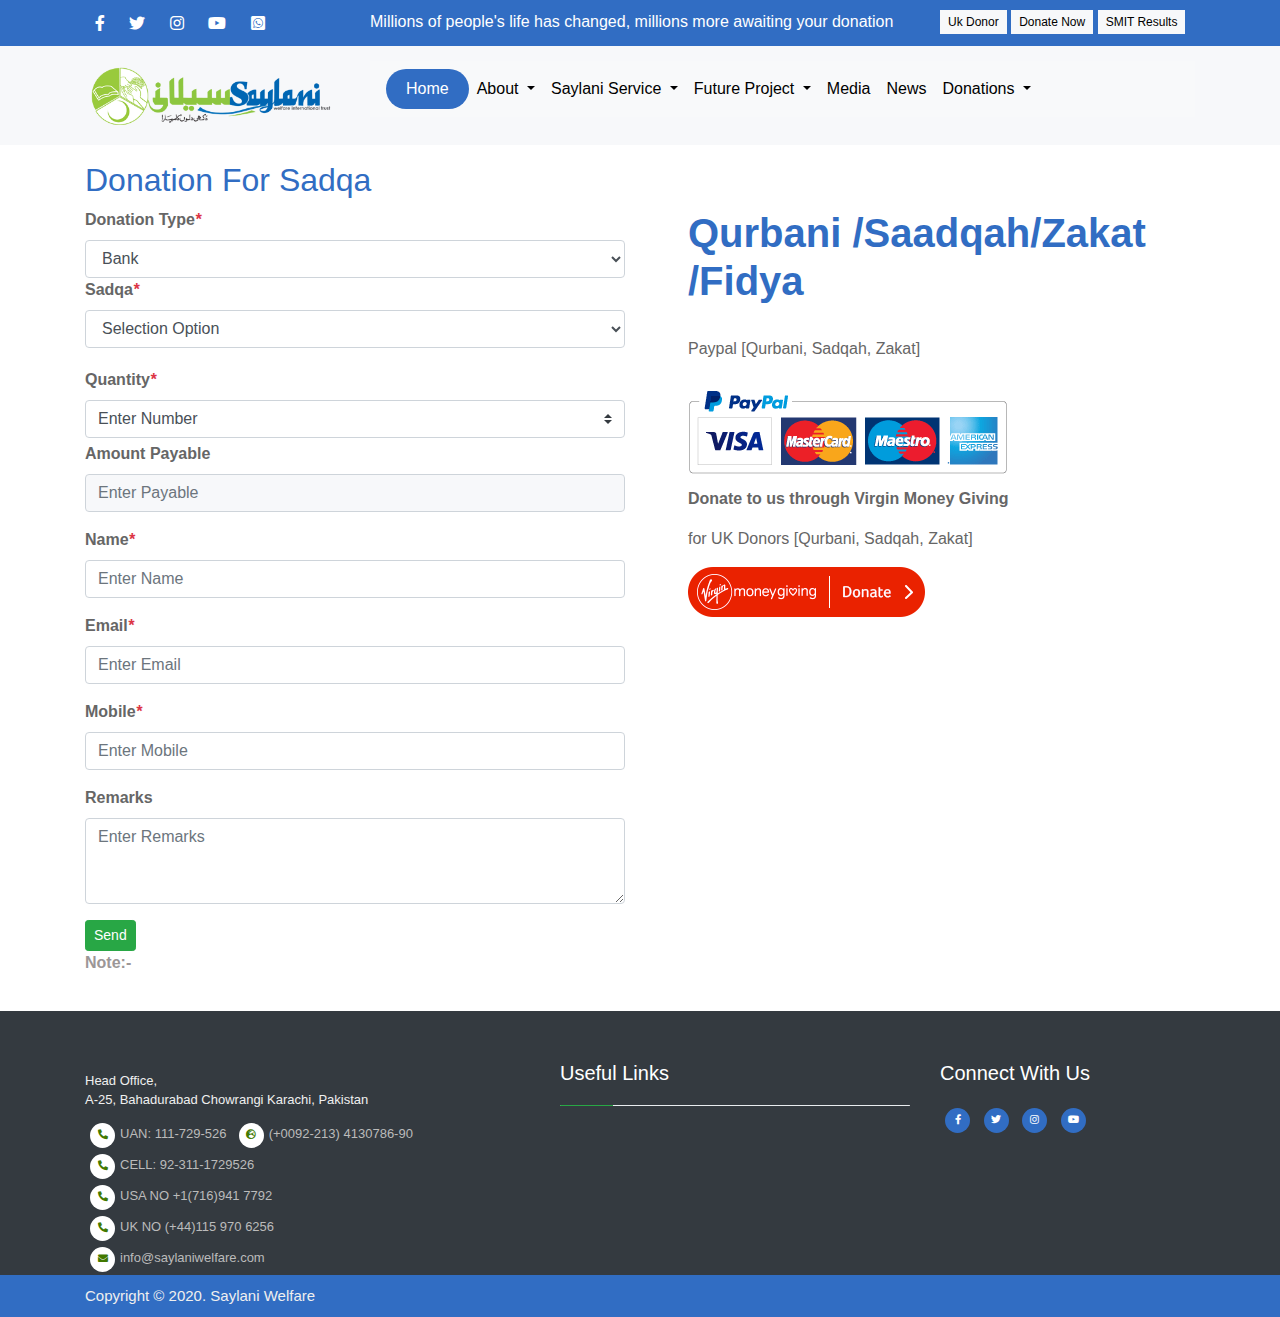
<file: public/sadqah.html>
<!DOCTYPE html>
<html lang="en">

<head>
    <meta charset="UTF-8">
    <meta name="viewport" content="width=device-width, initial-scale=1.0">
    <title>Saylani Welfare Trust</title>
    <!-- LINKS---DIRECT----------------------------------------- -->
    <link rel="shortcut icon" href="images/favicon.ico">
    <link rel="stylesheet" href="css/all.min.css">
    <link rel="stylesheet" href="css/animate.css">
    <meta name="viewport" content="width=device-width, initial-scale=1, shrink-to-fit=no">

    <!-- Bootstrap CSS -->
    <link rel="stylesheet" href="https://maxcdn.bootstrapcdn.com/bootstrap/4.0.0/css/bootstrap.min.css" integrity="sha384-Gn5384xqQ1aoWXA+058RXPxPg6fy4IWvTNh0E263XmFcJlSAwiGgFAW/dAiS6JXm" crossorigin="anonymous">
    <link rel="stylesheet" href="css/mystyle.css">




</head>

<body>


    <!-- HEADER------------------- -->
    <header class="header">
        <div class="container">
            <div class="row pt-0.5">
                <!-- <icons> -->
                <div class="col-md-3 social-icon">
                    <span><a href="https://www.facebook.com/saylaniwelfare/ "target="_blank ">
                                    <i class="fab fa-facebook-f fa-1x icon"> </i></a>
                            </span>

                    <span><a href=" https://twitter.com/OfficialSwit"target="_blank ">
                                <i class="fab fa-twitter fa-1x icon"></i></a>
                        </span>

                    <span><a href="https://www.instagram.com/saylaniwelfare/ "target="_blank ">
                            <i class="fab fa-instagram fa-1x icon"> </i></a>
                    </span>


                    <span><a href="https://www.youtube.com/c/SaylaniWelfareTrustOfficialPage "target="_blank ">
                          <i class="fab fa-youtube fa-1x icon"></i></a>
                     </span>


                    <span><a href="https://api.whatsapp.com/send?phone=923331201585&text=&source=&data=&app_absent="target="_blank ">
                            <i class="fab fa-whatsapp-square fa-1x icon"></i></a>
                     </span>


                </div>


                <!-- <pargraph> -->
                <div class="col-md-6 top-text">
                    <p class="text-white">Millions of people's life has changed, millions more awaiting your donation</p>

                </div>



                <!-- <buttons> -->
                <div class="col-md-3 top-buttons">
                    <a href="ukdonorbtn.html">Uk Donor</a>
                    <a href="donatenowbtn.html">Donate Now</a>
                    <a href="Smitresult.html">SMIT Results</a>
                </div>



            </div>
            <!--closerow-->
        </div>
        <!--closecontainer-->


    </header>

    <!-- <navigater> ------------------------------------------------->
    <nav class="bg-color sticky-top">

        <div class="container">
            <div class="row">
                <div class="col-md-3">
                    <img src="images/Saylani-logo.png">
                </div>
                <div class="col-md-9">
                    <div class="round ">
                        <nav class="navbar navbar-expand-lg navbar-light bg-light">
                            <!-- <responsive button in mobile></responsive> -->
                            <button class="navbar-toggler" type="button" data-toggle="collapse" data-target="#navbarNavDropdown" aria-controls="navbarNavDropdown" aria-expanded="false" aria-label="Toggle navigation">
                              <span class="navbar-toggler-icon"></span>
                            </button>

                            <div class="collapse navbar-collapse" id="navbarNavDropdown">
                                <ul class="navbar-nav float-right">
                                    <li class="nav-item active">
                                        <a class="nav-link" href="index.html">Home</a>
                                    </li>

                                    <li class="nav-item dropdown">
                                        <a class="nav-link dropdown-toggle" href="#" id="navbarDropdownMenuLink" data-toggle="dropdown" aria-haspopup="true" aria-expanded="false">
                                    About
                                  </a>
                                        <div class="dropdown-menu" aria-labelledby="navbarDropdownMenuLink">
                                            <a class="dropdown-item" href="introduction.html">Introduction</a>
                                            <a class="dropdown-item" href="Chairman.html">Chairman Message</a>
                                            <a class="dropdown-item" href="AnnualReport.html">Saylani Anual Report</a>
                                        </div>
                                    </li>

                                    <li class="nav-item dropdown">
                                        <a class="nav-link dropdown-toggle" href="#" id="navbarDropdownMenuLink" data-toggle="dropdown" aria-haspopup="true" aria-expanded="false">
                                    Saylani Service
                                  </a>
                                        <div class="dropdown-menu" aria-labelledby="navbarDropdownMenuLink">
                                            <a class="dropdown-item" href="https://www.saylaniwelfare.com/Hajj-Application-Form">Hajj Application Form</a>
                                            <a class="dropdown-item">Saylani Dastarkhwan</a>
                                            <a class="dropdown-item" href="https://www.saylaniwelfare.com/Saylani-RO-Plant">Saylani RO Plant</a>
                                            <a class="dropdown-item" href="https://www.saylaniwelfare.com/Online-Sadqah">Online Sadqah</a>
                                            <a class="dropdown-item" href="https://www.saylaniwelfare.com/Online-Taweezat-Istikhara">Online Taweezat / Istekhara</a>
                                            <a class="dropdown-item" href="https://www.saylaniwelfare.com/Saylani-Job-Bank">Saylani job Bank</a>
                                            <a class="nav-link dropdown-toggle " href="#">Online Quran Academy</a>


                                            <a class="dropdown-item" href="https://www.saylaniwelfare.com/Books">Books</a>
                                            <a class="dropdown-item" href="https://www.saylaniwelfare.com/Masajid-Online-Admission-Form">Saylani Online Masajid</a>

                                        </div>
                                    </li>


                                    <li class="nav-item dropdown">
                                        <a class="nav-link dropdown-toggle" href="#" id="navbarDropdownMenuLink" data-toggle="dropdown" aria-haspopup="true" aria-expanded="false">
                                    Future Project
                                  </a>
                                        <div class="dropdown-menu" aria-labelledby="navbarDropdownMenuLink">
                                            <a class="dropdown-item" href="University.html">Saylani University</a>
                                            <a class="dropdown-item" href="city.html">Saylani City</a>
                                        </div>
                                    </li>

                                    <li class="nav-item">
                                        <a class="nav-link" href="#">Media</a>
                                    </li>
                                    <li class="nav-item">
                                        <a class="nav-link" href="#">News</a>
                                    </li>



                                    <li class="nav-item dropdown">
                                        <a class="nav-link dropdown-toggle" href="#" id="navbarDropdownMenuLink" data-toggle="dropdown" aria-haspopup="true" aria-expanded="false">
                                    Donations
                                  </a>
                                        <div class="dropdown-menu" aria-labelledby="navbarDropdownMenuLink">
                                            <a class="dropdown-item" href="">Bank Details</a>
                                            <a class="dropdown-item" href="sadqah.html">Sadqa</a>
                                            <a class="dropdown-item" href="aqiqa.html">Aqiqa</a>
                                            <a class="dropdown-item" href="donation.html">Other Donation</a>
                                            <a class="dropdown-item" href="coronaEffecties.html">Corona Effecties</a>

                                            <a class="dropdown-item drop-right" href="">Ramzan</a>
                                            <a class="dropdown-item" href="">Contact Us</a>
                                        </div>
                                    </li>




                                </ul>
                            </div>
                        </nav>


                    </div>

                </div>

            </div>
            <!--closerow-->
        </div>
        <!--closecontainer-->

    </nav>


    <section>











        <section class="para pt-3">

            <div class="container  callform">
                <div class="row ">
                    <div class="col-md-6 ">
                        <h2 class="primary-color">Donation For Sadqa</h2>
                        <form>

                            <div class="form-group  font-weight-bold">
                                <label for="exampleFormControlSelect1">Donation Type<i class="text-danger">*</i></label>
                                <select class="form-control" id="exampleFormControlSelect1">
                                <option>Bank</option>
                              </select>


                                <div class="form-group  font-weight-bold">
                                    <label for="exampleFormControlSelect1">Sadqa<i class="text-danger">*</i></label>
                                    <select class="form-control" id="exampleFormControlSelect1">
                                <option>Selection Option</option>
                                <option >Sadqa Goat (5500)</option>
                                <option >Sadqa Goat (6000)</option>
                                <option >Sadqa Goat (7000)</option>
                                <option >Sadqa Goat (8000)</option>
                                <option >Sadqa Goat (9000)</option>
                                <option >Sadqa Goat (10,000)</option>
                                <option >Sadqa Goat (12,000)</option>
                                <option >Sadqa Goat (15,000)</option>
                                <option >Sadqa Cow (30,000)</option>
                                <option >Sadqa Sadqa Cow (35,000)</option>
                                <option >Sadqa Cow (40,000)</option>
                                <option >Sadqa Cow (45,000)</option>
                                <option >Sadqa Cow (50,000)</option>
                                <option >Sadqa Camel (50,000)</option>
                                <option >Sadqa Camel (55,000)</option>
                                <option >Sadqa Camel (60,000)</option>
                                <option >Sadqa Hen (300)</option>
                               
                              </select>
                                </div>


                                <label class="my-1 mr-2" for="inlineFormCustomSelectPref">Quantity<i class="text-danger">*</i></label>
                                <select class="custom-select my-1 mr-sm-2" id="inlineFormCustomSelectPref">
                                  <option selected>Enter Number</option>
                                  <option value="1">One</option>
                                  <option value="2">Two</option>
                                  <option value="3">Three</option>
                                </select>


                                <div class="form-group ">
                                    <label for="exampleFormControlInput1">Amount Payable</label>
                                    <input type="email" class="form-control bg-color" id="exampleFormControlInput1" placeholder="Enter Payable">
                                </div>

                                <div class="form-group">
                                    <label for="exampleFormControlInput1">Name<i class="text-danger">*</i> </label>
                                    <input type="email" class="form-control" id="exampleFormControlInput1" placeholder="Enter Name">
                                </div>



                                <div class="form-group">
                                    <label for="exampleFormControlInput1">Email<i class="text-danger">*</i> </label>
                                    <input type="email" class="form-control" id="exampleFormControlInput1" placeholder="Enter Email">
                                </div>

                                <div class="form-group">
                                    <label for="exampleFormControlInput1">Mobile<i class="text-danger">*</i> </label>
                                    <input type="email" class="form-control" id="exampleFormControlInput1" placeholder="Enter Mobile">
                                </div>


                                <div class="form-group">
                                    <label for="exampleFormControlTextarea1">Remarks</label>
                                    <textarea class="form-control" id="exampleFormControlTextarea1" rows="3" placeholder="Enter Remarks"></textarea>
                                </div>
                                <button type="button" class="btn btn-success btn-sm">Send</button>
                                <p style="color: #9c9797; ">Note:-</p>

                        </form>
                        </div>







                    </div>
                    <!--closerow-->

                    <div class="col-md-6 pl-5 pt-5">
                        <h1 class="primary-color font-weight-bold">Qurbani /Saadqah/Zakat /Fidya</h1>
                        <br>
                        <p>Paypal [Qurbani, Sadqah, Zakat]</p>
                        <img src="images/AM_mc_vs_ms_ae_UK.png">
                        <p style="color: #666666; font-weight: bold;">Donate to us through Virgin Money Giving</p>
                        <p> for UK Donors [Qurbani, Sadqah, Zakat]</p>
                        <img src="images/DONATE_RED_BUTTON@1x.png">

                    </div>

                </div>
                <!--closecontainer-->


        </section>



















        <!-- Footer Section -->
        <footer class="bg-dark ">
            <div class="container ">
                <div class="row ">
                    <div class="col-md-5 col-sm-6 ">
                        <p> Head Office,
                            <br> A-25, Bahadurabad Chowrangi Karachi, Pakistan</p>
                        <i class="fa fa-phone-alt green-color "> </i>UAN: 111-729-526 &nbsp;<i class="fa fa-globe-europe green-color "> </i>(+0092-213) 4130786-90<br>
                        <i class="fa fa-phone-alt green-color "> </i>CELL: 92-311-1729526<br>
                        <i class="fa fa-phone-alt green-color "></i>USA NO +1(716)941 7792<br>
                        <i class="fa fa-phone-alt green-color "></i>UK NO (+44)115 970 6256<br>
                        <i class="fa fa-envelope green-color "></i>info@saylaniwelfare.com
                    </div>
                    <div class="col-md-4 col-sm-6 ">
                        <h3 class="text-white ">Useful Links</h3>

                        <div class="progress " style="height: 1px; ">
                            <div class="progress-bar bg-success " role="progressbar " style="width: 15%; " aria-valuenow="25 " aria-valuemin="0 " aria-valuemax="100 "></div>
                        </div>


                    </div>

                    <div class="col-md-3 col-sm-6 text-white ">
                        <h3>Connect With Us</h3>
                        <div>
                            <ul>
                                <a href="# "><i class="fab fa-facebook-f primary-bg text-white "></i> </a>
                                <a href="# "><i class="fab fa-twitter primary-bg text-white "></i> </a>
                                <a href="# "><i class="fab fa-instagram primary-bg text-white "></i> </a>
                                <a href="# "><i class="fab fa-youtube primary-bg text-white "></i> </a>
                            </ul>
                        </div>
                    </div>
                </div>
            </div>

            <!-- /* LAST COPYRIGHT */ -->
            <div class="copyright-txt ">
                <div class="container ">
                    <div class="row ">
                        <div class="col-12 ">
                            <p> Copyright &copy; 2020. Saylani Welfare</p>
                        </div>
                    </div>
                </div>
            </div>
        </footer>






















        <!-- Optional JavaScript -->
        <!-- jQuery first, then Popper.js, then Bootstrap JS -->
        <script src="https://code.jquery.com/jquery-3.2.1.slim.min.js " integrity="sha384-KJ3o2DKtIkvYIK3UENzmM7KCkRr/rE9/Qpg6aAZGJwFDMVNA/GpGFF93hXpG5KkN " crossorigin="anonymous "></script>
        <script src="https://cdnjs.cloudflare.com/ajax/libs/popper.js/1.12.9/umd/popper.min.js " integrity="sha384-ApNbgh9B+Y1QKtv3Rn7W3mgPxhU9K/ScQsAP7hUibX39j7fakFPskvXusvfa0b4Q " crossorigin="anonymous "></script>
        <script src="https://maxcdn.bootstrapcdn.com/bootstrap/4.0.0/js/bootstrap.min.js " integrity="sha384-JZR6Spejh4U02d8jOt6vLEHfe/JQGiRRSQQxSfFWpi1MquVdAyjUar5+76PVCmYl " crossorigin="anonymous "></script>



</body>

</html>
</file>
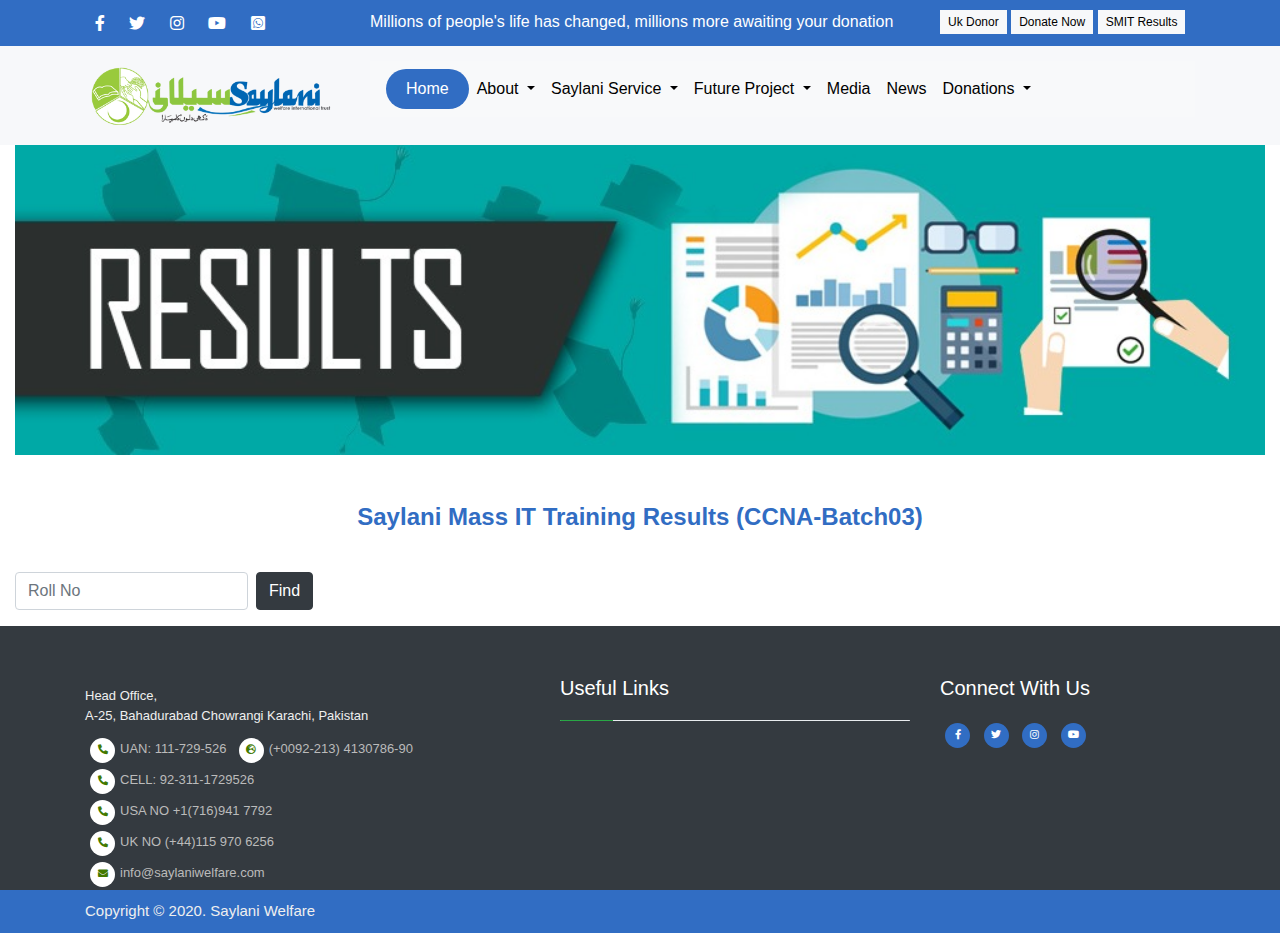
<file: public/Smitresult.html>
<!DOCTYPE html>
<html lang="en">

<head>
    <meta charset="UTF-8">
    <meta name="viewport" content="width=device-width, initial-scale=1.0">
    <title>Saylani Welfare Trust</title>
    <!-- LINKS---DIRECT----------------------------------------- -->
    <link rel="shortcut icon" href="images/favicon.ico">
    <link rel="stylesheet" href="css/all.min.css">
    <link rel="stylesheet" href="css/animate.css">
    <meta name="viewport" content="width=device-width, initial-scale=1, shrink-to-fit=no">

    <!-- Bootstrap CSS -->
    <link rel="stylesheet" href="https://maxcdn.bootstrapcdn.com/bootstrap/4.0.0/css/bootstrap.min.css" integrity="sha384-Gn5384xqQ1aoWXA+058RXPxPg6fy4IWvTNh0E263XmFcJlSAwiGgFAW/dAiS6JXm" crossorigin="anonymous">
    <link rel="stylesheet" href="css/mystyle.css">




</head>

<body>


    <!-- HEADER------------------- -->
    <header class="header">
        <div class="container">
            <div class="row pt-0.5">
                <!-- <icons> -->
                <div class="col-md-3 social-icon">
                    <span><a href="https://www.facebook.com/saylaniwelfare/ "target="_blank ">
                                    <i class="fab fa-facebook-f fa-1x icon"> </i></a>
                            </span>

                    <span><a href=" https://twitter.com/OfficialSwit"target="_blank ">
                                <i class="fab fa-twitter fa-1x icon"></i></a>
                        </span>

                    <span><a href="https://www.instagram.com/saylaniwelfare/ "target="_blank ">
                            <i class="fab fa-instagram fa-1x icon"> </i></a>
                    </span>


                    <span><a href="https://www.youtube.com/c/SaylaniWelfareTrustOfficialPage "target="_blank ">
                          <i class="fab fa-youtube fa-1x icon"></i></a>
                     </span>


                    <span><a href="https://api.whatsapp.com/send?phone=923331201585&text=&source=&data=&app_absent="target="_blank ">
                            <i class="fab fa-whatsapp-square fa-1x icon"></i></a>
                     </span>


                </div>


                <!-- <pargraph> -->
                <div class="col-md-6 top-text">
                    <p class="text-white">Millions of people's life has changed, millions more awaiting your donation</p>

                </div>



                <!-- <buttons> -->
                <div class="col-md-3 top-buttons">
                    <a href="ukdonorbtn.html">Uk Donor</a>
                    <a href="donatenowbtn.html">Donate Now</a>
                    <a href="Smitresult.html">SMIT Results</a>
                </div>



            </div>
            <!--closerow-->
        </div>
        <!--closecontainer-->


    </header>

    <!-- <navigater> ------------------------------------------------->
    <nav class="bg-color sticky-top">

        <div class="container">
            <div class="row">
                <div class="col-md-3">
                    <img src="images/Saylani-logo.png">
                </div>
                <div class="col-md-9">
                    <div class="round ">
                        <nav class="navbar navbar-expand-lg navbar-light bg-light">
                            <!-- <responsive button in mobile></responsive> -->
                            <button class="navbar-toggler" type="button" data-toggle="collapse" data-target="#navbarNavDropdown" aria-controls="navbarNavDropdown" aria-expanded="false" aria-label="Toggle navigation">
                              <span class="navbar-toggler-icon"></span>
                            </button>

                            <div class="collapse navbar-collapse" id="navbarNavDropdown">
                                <ul class="navbar-nav float-right">
                                    <li class="nav-item active">
                                        <a class="nav-link" href="index.html">Home</a>
                                    </li>

                                    <li class="nav-item dropdown">
                                        <a class="nav-link dropdown-toggle" href="#" id="navbarDropdownMenuLink" data-toggle="dropdown" aria-haspopup="true" aria-expanded="false">
                                    About
                                  </a>
                                        <div class="dropdown-menu" aria-labelledby="navbarDropdownMenuLink">
                                            <a class="dropdown-item" href="introduction.html">Introduction</a>
                                            <a class="dropdown-item" href="Chairman.html">Chairman Message</a>
                                            <a class="dropdown-item" href="AnnualReport.html">Saylani Anual Report</a>
                                        </div>
                                    </li>

                                    <li class="nav-item dropdown">
                                        <a class="nav-link dropdown-toggle" href="#" id="navbarDropdownMenuLink" data-toggle="dropdown" aria-haspopup="true" aria-expanded="false">
                                    Saylani Service
                                  </a>
                                        <div class="dropdown-menu" aria-labelledby="navbarDropdownMenuLink">
                                            <a class="dropdown-item" href="https://www.saylaniwelfare.com/Hajj-Application-Form">Hajj Application Form</a>
                                            <a class="dropdown-item">Saylani Dastarkhwan</a>
                                            <a class="dropdown-item" href="https://www.saylaniwelfare.com/Saylani-RO-Plant">Saylani RO Plant</a>
                                            <a class="dropdown-item" href="https://www.saylaniwelfare.com/Online-Sadqah">Online Sadqah</a>
                                            <a class="dropdown-item" href="https://www.saylaniwelfare.com/Online-Taweezat-Istikhara">Online Taweezat / Istekhara</a>
                                            <a class="dropdown-item" href="https://www.saylaniwelfare.com/Saylani-Job-Bank">Saylani job Bank</a>
                                            <a class="nav-link dropdown-toggle " href="#">Online Quran Academy</a>


                                            <a class="dropdown-item" href="https://www.saylaniwelfare.com/Books">Books</a>
                                            <a class="dropdown-item" href="https://www.saylaniwelfare.com/Masajid-Online-Admission-Form">Saylani Online Masajid</a>

                                        </div>
                                    </li>


                                    <li class="nav-item dropdown">
                                        <a class="nav-link dropdown-toggle" href="#" id="navbarDropdownMenuLink" data-toggle="dropdown" aria-haspopup="true" aria-expanded="false">
                                    Future Project
                                  </a>
                                        <div class="dropdown-menu" aria-labelledby="navbarDropdownMenuLink">
                                            <a class="dropdown-item" href="University.html">Saylani University</a>
                                            <a class="dropdown-item" href="city.html">Saylani City</a>
                                        </div>
                                    </li>

                                    <li class="nav-item">
                                        <a class="nav-link" href="#">Media</a>
                                    </li>
                                    <li class="nav-item">
                                        <a class="nav-link" href="#">News</a>
                                    </li>



                                    <li class="nav-item dropdown">
                                        <a class="nav-link dropdown-toggle" href="#" id="navbarDropdownMenuLink" data-toggle="dropdown" aria-haspopup="true" aria-expanded="false">
                                    Donations
                                  </a>
                                        <div class="dropdown-menu" aria-labelledby="navbarDropdownMenuLink">
                                            <a class="dropdown-item" href="">Bank Details</a>
                                            <a class="dropdown-item" href="sadqah.html">Sadqa</a>
                                            <a class="dropdown-item" href="aqiqa.html">Aqiqa</a>
                                            <a class="dropdown-item" href="donation.html">Other Donation</a>
                                            <a class="dropdown-item" href="coronaEffecties.html">Corona Effecties</a>
                                            <a class="dropdown-item drop-right" href="">Ramzan</a>
                                            <a class="dropdown-item" href="">Contact Us</a>
                                        </div>
                                    </li>




                                </ul>
                            </div>
                        </nav>


                    </div>

                </div>

            </div>
            <!--closerow-->
        </div>
        <!--closecontainer-->

    </nav>


    <section>

        <div class="container-fluid">
            <div class="row">
                <div class="col-md-12 call">
                    <img src="images/result.jpeg" width="100%">
                    <h4 class="primary-color text-center font-weight-bold pt-5">Saylani Mass IT Training Results (CCNA-Batch03)</h4>
                    <br>


                    <form class="form-inline my-2 my-lg-0  pt-2 ">
                        <input class="form-control mr-sm-2 " type="search" placeholder="Roll No" aria-label="Search">
                        <button class="btn btn-dark my-2 my-sm-0" type="submit">Find</button>
                    </form>


                </div>
                <!--closerow-->

            </div>
            <!--closecontainer-->


    </section>








    <section class=" pt-3">

        <div class="container ">
            <div class="row ">











            </div>
            <!--closecontainer-->


    </section>





























    <!-- Footer Section -->
    <footer class="bg-dark ">
        <div class="container ">
            <div class="row ">
                <div class="col-md-5 col-sm-6 ">
                    <p> Head Office,
                        <br> A-25, Bahadurabad Chowrangi Karachi, Pakistan</p>
                    <i class="fa fa-phone-alt green-color "> </i>UAN: 111-729-526 &nbsp;<i class="fa fa-globe-europe green-color "> </i>(+0092-213) 4130786-90<br>
                    <i class="fa fa-phone-alt green-color "> </i>CELL: 92-311-1729526<br>
                    <i class="fa fa-phone-alt green-color "></i>USA NO +1(716)941 7792<br>
                    <i class="fa fa-phone-alt green-color "></i>UK NO (+44)115 970 6256<br>
                    <i class="fa fa-envelope green-color "></i>info@saylaniwelfare.com
                </div>
                <div class="col-md-4 col-sm-6 ">
                    <h3 class="text-white ">Useful Links</h3>

                    <div class="progress " style="height: 1px; ">
                        <div class="progress-bar bg-success " role="progressbar " style="width: 15%; " aria-valuenow="25 " aria-valuemin="0 " aria-valuemax="100 "></div>
                    </div>


                </div>

                <div class="col-md-3 col-sm-6 text-white ">
                    <h3>Connect With Us</h3>
                    <div>
                        <ul>
                            <a href="# "><i class="fab fa-facebook-f primary-bg text-white "></i> </a>
                            <a href="# "><i class="fab fa-twitter primary-bg text-white "></i> </a>
                            <a href="# "><i class="fab fa-instagram primary-bg text-white "></i> </a>
                            <a href="# "><i class="fab fa-youtube primary-bg text-white "></i> </a>
                        </ul>
                    </div>
                </div>
            </div>
        </div>

        <!-- /* LAST COPYRIGHT */ -->
        <div class="copyright-txt ">
            <div class="container ">
                <div class="row ">
                    <div class="col-12 ">
                        <p> Copyright &copy; 2020. Saylani Welfare</p>
                    </div>
                </div>
            </div>
        </div>
    </footer>






















    <!-- Optional JavaScript -->
    <!-- jQuery first, then Popper.js, then Bootstrap JS -->
    <script src="https://code.jquery.com/jquery-3.2.1.slim.min.js " integrity="sha384-KJ3o2DKtIkvYIK3UENzmM7KCkRr/rE9/Qpg6aAZGJwFDMVNA/GpGFF93hXpG5KkN " crossorigin="anonymous "></script>
    <script src="https://cdnjs.cloudflare.com/ajax/libs/popper.js/1.12.9/umd/popper.min.js " integrity="sha384-ApNbgh9B+Y1QKtv3Rn7W3mgPxhU9K/ScQsAP7hUibX39j7fakFPskvXusvfa0b4Q " crossorigin="anonymous "></script>
    <script src="https://maxcdn.bootstrapcdn.com/bootstrap/4.0.0/js/bootstrap.min.js " integrity="sha384-JZR6Spejh4U02d8jOt6vLEHfe/JQGiRRSQQxSfFWpi1MquVdAyjUar5+76PVCmYl " crossorigin="anonymous "></script>



</body>

</html>
</file>
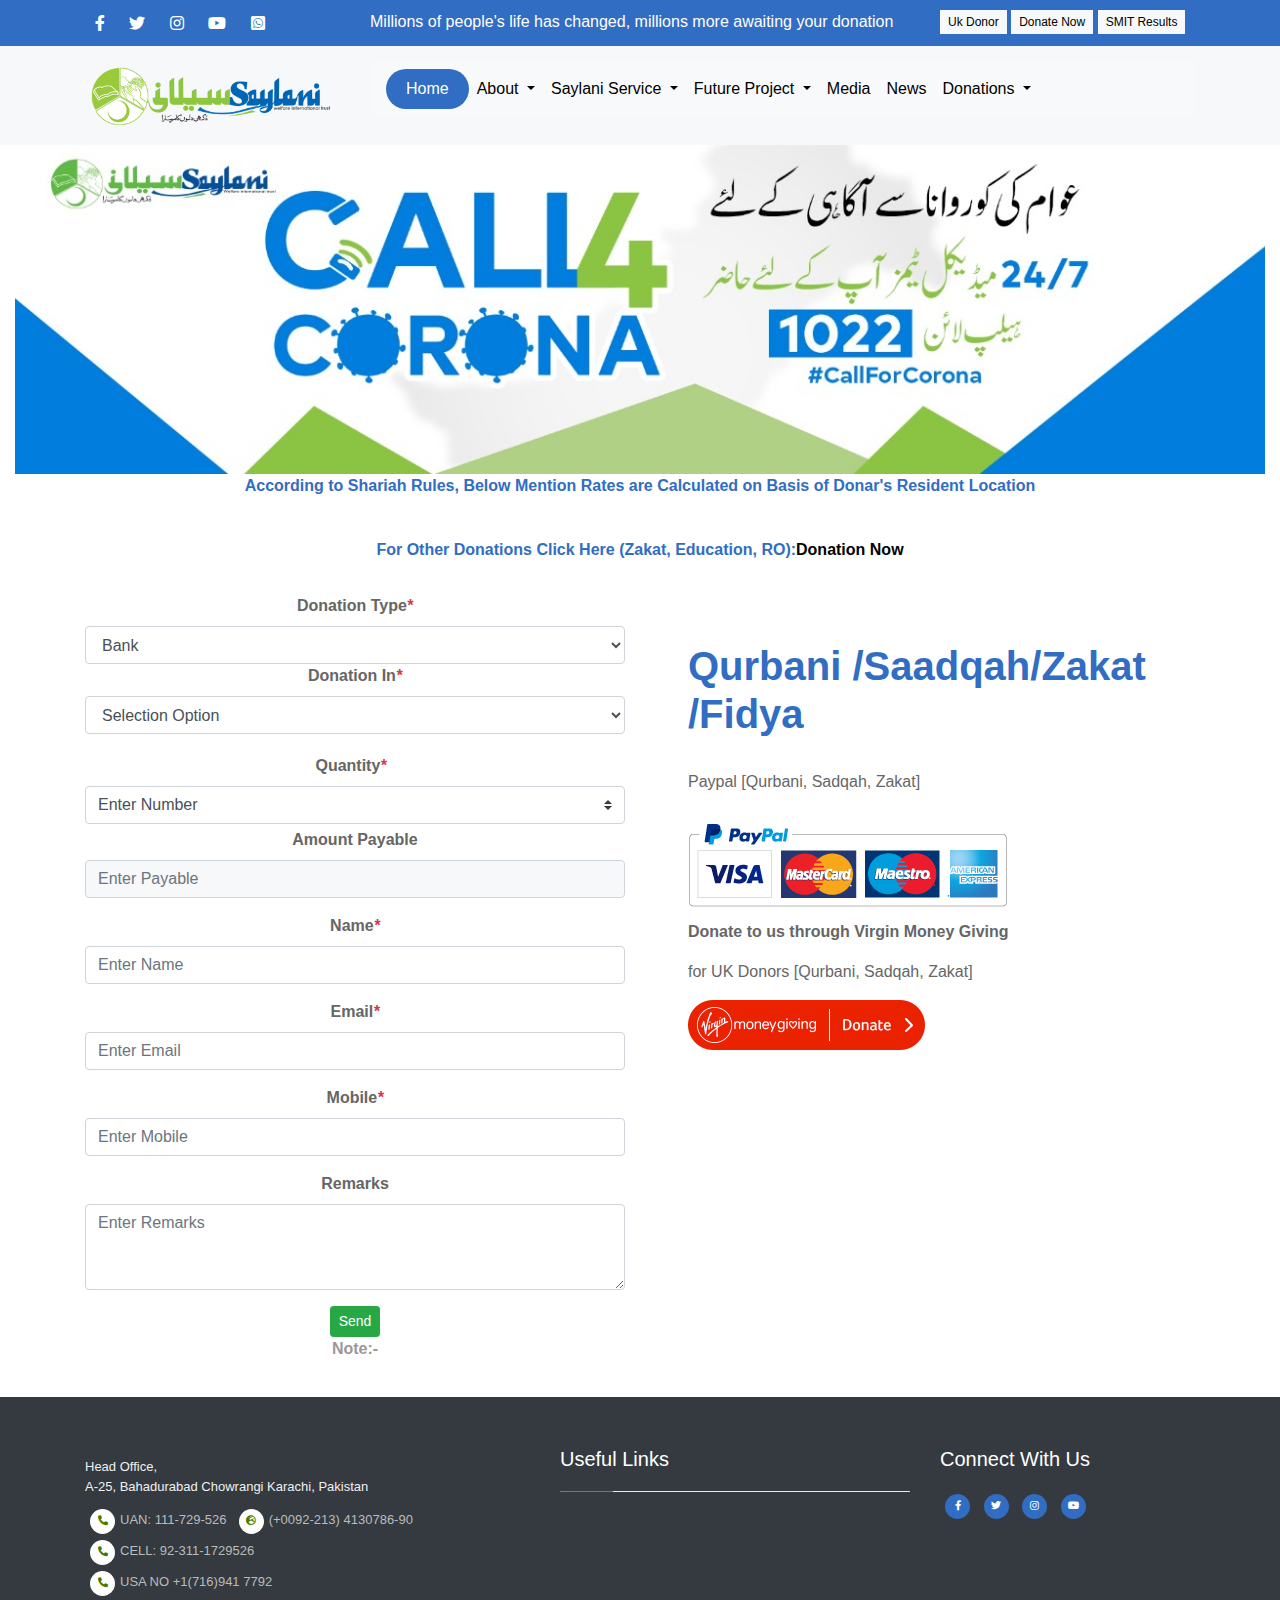
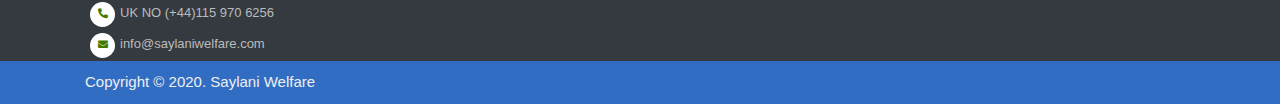
<file: public/ukdonorbtn.html>
<!DOCTYPE html>
<html lang="en">

<head>
    <meta charset="UTF-8">
    <meta name="viewport" content="width=device-width, initial-scale=1.0">
    <title>Saylani Welfare Trust</title>
    <!-- LINKS---DIRECT----------------------------------------- -->
    <link rel="shortcut icon" href="images/favicon.ico">
    <link rel="stylesheet" href="css/all.min.css">
    <link rel="stylesheet" href="css/animate.css">
    <meta name="viewport" content="width=device-width, initial-scale=1, shrink-to-fit=no">

    <!-- Bootstrap CSS -->
    <link rel="stylesheet" href="https://maxcdn.bootstrapcdn.com/bootstrap/4.0.0/css/bootstrap.min.css" integrity="sha384-Gn5384xqQ1aoWXA+058RXPxPg6fy4IWvTNh0E263XmFcJlSAwiGgFAW/dAiS6JXm" crossorigin="anonymous">
    <link rel="stylesheet" href="css/mystyle.css">




</head>

<body>


    <!-- HEADER------------------- -->
    <header class="header">
        <div class="container">
            <div class="row pt-0.5">
                <!-- <icons> -->
                <div class="col-md-3 social-icon">
                    <span><a href="https://www.facebook.com/saylaniwelfare/ "target="_blank ">
                                    <i class="fab fa-facebook-f fa-1x icon"> </i></a>
                            </span>

                    <span><a href=" https://twitter.com/OfficialSwit"target="_blank ">
                                <i class="fab fa-twitter fa-1x icon"></i></a>
                        </span>

                    <span><a href="https://www.instagram.com/saylaniwelfare/ "target="_blank ">
                            <i class="fab fa-instagram fa-1x icon"> </i></a>
                    </span>


                    <span><a href="https://www.youtube.com/c/SaylaniWelfareTrustOfficialPage "target="_blank ">
                          <i class="fab fa-youtube fa-1x icon"></i></a>
                     </span>


                    <span><a href="https://api.whatsapp.com/send?phone=923331201585&text=&source=&data=&app_absent="target="_blank ">
                            <i class="fab fa-whatsapp-square fa-1x icon"></i></a>
                     </span>


                </div>


                <!-- <pargraph> -->
                <div class="col-md-6 top-text">
                    <p class="text-white">Millions of people's life has changed, millions more awaiting your donation</p>

                </div>



                <!-- <buttons> -->
                <div class="col-md-3 top-buttons">
                    <a href="ukdonorbtn.html">Uk Donor</a>
                    <a href="donatenowbtn.html">Donate Now</a>
                    <a href="Smitresult.html">SMIT Results</a>
                </div>



            </div>
            <!--closerow-->
        </div>
        <!--closecontainer-->


    </header>

    <!-- <navigater> ------------------------------------------------->
    <nav class="bg-color sticky-top">

        <div class="container">
            <div class="row">
                <div class="col-md-3">
                    <img src="images/Saylani-logo.png">
                </div>
                <div class="col-md-9">
                    <div class="round ">
                        <nav class="navbar navbar-expand-lg navbar-light bg-light">
                            <!-- <responsive button in mobile></responsive> -->
                            <button class="navbar-toggler" type="button" data-toggle="collapse" data-target="#navbarNavDropdown" aria-controls="navbarNavDropdown" aria-expanded="false" aria-label="Toggle navigation">
                              <span class="navbar-toggler-icon"></span>
                            </button>

                            <div class="collapse navbar-collapse" id="navbarNavDropdown">
                                <ul class="navbar-nav float-right">
                                    <li class="nav-item active">
                                        <a class="nav-link" href="index.html">Home</a>
                                    </li>

                                    <li class="nav-item dropdown">
                                        <a class="nav-link dropdown-toggle" href="#" id="navbarDropdownMenuLink" data-toggle="dropdown" aria-haspopup="true" aria-expanded="false">
                                    About
                                  </a>
                                        <div class="dropdown-menu" aria-labelledby="navbarDropdownMenuLink">
                                            <a class="dropdown-item" href="introduction.html">Introduction</a>
                                            <a class="dropdown-item" href="Chairman.html">Chairman Message</a>
                                            <a class="dropdown-item" href="AnnualReport.html">Saylani Anual Report</a>
                                        </div>
                                    </li>

                                    <li class="nav-item dropdown">
                                        <a class="nav-link dropdown-toggle" href="#" id="navbarDropdownMenuLink" data-toggle="dropdown" aria-haspopup="true" aria-expanded="false">
                                    Saylani Service
                                  </a>
                                        <div class="dropdown-menu" aria-labelledby="navbarDropdownMenuLink">
                                            <a class="dropdown-item" href="https://www.saylaniwelfare.com/Hajj-Application-Form">Hajj Application Form</a>
                                            <a class="dropdown-item">Saylani Dastarkhwan</a>
                                            <a class="dropdown-item" href="https://www.saylaniwelfare.com/Saylani-RO-Plant">Saylani RO Plant</a>
                                            <a class="dropdown-item" href="https://www.saylaniwelfare.com/Online-Sadqah">Online Sadqah</a>
                                            <a class="dropdown-item" href="https://www.saylaniwelfare.com/Online-Taweezat-Istikhara">Online Taweezat / Istekhara</a>
                                            <a class="dropdown-item" href="https://www.saylaniwelfare.com/Saylani-Job-Bank">Saylani job Bank</a>
                                            <a class="nav-link dropdown-toggle " href="#">Online Quran Academy</a>


                                            <a class="dropdown-item" href="https://www.saylaniwelfare.com/Books">Books</a>
                                            <a class="dropdown-item" href="https://www.saylaniwelfare.com/Masajid-Online-Admission-Form">Saylani Online Masajid</a>

                                        </div>
                                    </li>


                                    <li class="nav-item dropdown">
                                        <a class="nav-link dropdown-toggle" href="#" id="navbarDropdownMenuLink" data-toggle="dropdown" aria-haspopup="true" aria-expanded="false">
                                    Future Project
                                  </a>
                                        <div class="dropdown-menu" aria-labelledby="navbarDropdownMenuLink">
                                            <a class="dropdown-item" href="University.html">Saylani University</a>
                                            <a class="dropdown-item" href="city.html">Saylani City</a>
                                        </div>
                                    </li>

                                    <li class="nav-item">
                                        <a class="nav-link" href="#">Media</a>
                                    </li>
                                    <li class="nav-item">
                                        <a class="nav-link" href="#">News</a>
                                    </li>



                                    <li class="nav-item dropdown">
                                        <a class="nav-link dropdown-toggle" href="#" id="navbarDropdownMenuLink" data-toggle="dropdown" aria-haspopup="true" aria-expanded="false">
                                    Donations
                                  </a>
                                        <div class="dropdown-menu" aria-labelledby="navbarDropdownMenuLink">
                                            <a class="dropdown-item" href="">Bank Details</a>
                                            <a class="dropdown-item" href="sadqah.html">Sadqa</a>
                                            <a class="dropdown-item" href="aqiqa.html">Aqiqa</a>
                                            <a class="dropdown-item" href="donation.html">Other Donation</a>
                                            <a class="dropdown-item" href="coronaEffecties.html">Corona Effecties</a>
                                            <a class="dropdown-item drop-right" href="">Ramzan</a>
                                            <a class="dropdown-item" href="">Contact Us</a>
                                        </div>
                                    </li>




                                </ul>
                            </div>
                        </nav>


                    </div>

                </div>

            </div>
            <!--closerow-->
        </div>
        <!--closecontainer-->

    </nav>


    <section>

        <div class="container-fluid">
            <div class="row">
                <div class="col-md-12 call">
                    <img src="images/call.jpeg " width="100%">
                    <p class="primary-color text-center font-weight-bold">According to Shariah Rules, Below Mention Rates are Calculated on Basis of Donar's Resident Location</p>
                    <br>

                    <p class="primary-color font-weight-bold text-center">For Other Donations Click Here (Zakat, Education, RO):<a href="">Donation Now</a>
                    </p>
                </div>

            </div>
            <!--closerow-->

        </div>
        <!--closecontainer-->


    </section>








    <section class="para pt-3">

        <div class="container  callform">
            <div class="row ">
                <div class="col-md-6 ">
                    <form>

                        <div class="form-group text-center font-weight-bold">
                            <label for="exampleFormControlSelect1">Donation Type<i class="text-danger">*</i></label>
                            <select class="form-control" id="exampleFormControlSelect1">
                            <option>Bank</option>
                          </select>


                            <div class="form-group text-center font-weight-bold">
                                <label for="exampleFormControlSelect1">Donation In<i class="text-danger">*</i></label>
                                <select class="form-control" id="exampleFormControlSelect1">
                            <option>Selection Option</option>
                            <option>Sehri &Iftari(1)</option>
                            <option>Rashan Package (35£)</option>
                            <option>Kafara (55£)</option>
                            <option>Fidya (24£)</option>
                            <option>Fitra (1£)</option>
                          </select>
                            </div>


                            <label class="my-1 mr-2" for="inlineFormCustomSelectPref">Quantity<i class="text-danger">*</i></label>
                            <select class="custom-select my-1 mr-sm-2" id="inlineFormCustomSelectPref">
                              <option selected>Enter Number</option>
                              <option value="1">One</option>
                              <option value="2">Two</option>
                              <option value="3">Three</option>
                            </select>


                            <div class="form-group ">
                                <label for="exampleFormControlInput1">Amount Payable</label>
                                <input type="email" class="form-control bg-color" id="exampleFormControlInput1" placeholder="Enter Payable">
                            </div>

                            <div class="form-group">
                                <label for="exampleFormControlInput1">Name<i class="text-danger">*</i> </label>
                                <input type="email" class="form-control" id="exampleFormControlInput1" placeholder="Enter Name">
                            </div>



                            <div class="form-group">
                                <label for="exampleFormControlInput1">Email<i class="text-danger">*</i> </label>
                                <input type="email" class="form-control" id="exampleFormControlInput1" placeholder="Enter Email">
                            </div>

                            <div class="form-group">
                                <label for="exampleFormControlInput1">Mobile<i class="text-danger">*</i> </label>
                                <input type="email" class="form-control" id="exampleFormControlInput1" placeholder="Enter Mobile">
                            </div>


                            <div class="form-group">
                                <label for="exampleFormControlTextarea1">Remarks</label>
                                <textarea class="form-control" id="exampleFormControlTextarea1" rows="3" placeholder="Enter Remarks"></textarea>
                            </div>
                            <button type="button" class="btn btn-success btn-sm">Send</button>
                            <p style="color: #9c9797; ">Note:-</p>

                    </form>
                    </div>







                </div>
                <!--closerow-->

                <div class="col-md-6 pl-5 pt-5">
                    <h1 class="primary-color font-weight-bold">Qurbani /Saadqah/Zakat /Fidya</h1>
                    <br>
                    <p>Paypal [Qurbani, Sadqah, Zakat]</p>
                    <img src="images/AM_mc_vs_ms_ae_UK.png">
                    <p style="color: #666666; font-weight: bold;">Donate to us through Virgin Money Giving</p>
                    <p> for UK Donors [Qurbani, Sadqah, Zakat]</p>
                    <img src="images/DONATE_RED_BUTTON@1x.png">

                </div>

            </div>
            <!--closecontainer-->


    </section>





























    <!-- Footer Section -->
    <footer class="bg-dark ">
        <div class="container ">
            <div class="row ">
                <div class="col-md-5 col-sm-6 ">
                    <p> Head Office,
                        <br> A-25, Bahadurabad Chowrangi Karachi, Pakistan</p>
                    <i class="fa fa-phone-alt green-color "> </i>UAN: 111-729-526 &nbsp;<i class="fa fa-globe-europe green-color "> </i>(+0092-213) 4130786-90<br>
                    <i class="fa fa-phone-alt green-color "> </i>CELL: 92-311-1729526<br>
                    <i class="fa fa-phone-alt green-color "></i>USA NO +1(716)941 7792<br>
                    <i class="fa fa-phone-alt green-color "></i>UK NO (+44)115 970 6256<br>
                    <i class="fa fa-envelope green-color "></i>info@saylaniwelfare.com
                </div>
                <div class="col-md-4 col-sm-6 ">
                    <h3 class="text-white ">Useful Links</h3>

                    <div class="progress " style="height: 1px; ">
                        <div class="progress-bar bg-success " role="progressbar " style="width: 15%; " aria-valuenow="25 " aria-valuemin="0 " aria-valuemax="100 "></div>
                    </div>


                </div>

                <div class="col-md-3 col-sm-6 text-white ">
                    <h3>Connect With Us</h3>
                    <div>
                        <ul>
                            <a href="# "><i class="fab fa-facebook-f primary-bg text-white "></i> </a>
                            <a href="# "><i class="fab fa-twitter primary-bg text-white "></i> </a>
                            <a href="# "><i class="fab fa-instagram primary-bg text-white "></i> </a>
                            <a href="# "><i class="fab fa-youtube primary-bg text-white "></i> </a>
                        </ul>
                    </div>
                </div>
            </div>
        </div>

        <!-- /* LAST COPYRIGHT */ -->
        <div class="copyright-txt ">
            <div class="container ">
                <div class="row ">
                    <div class="col-12 ">
                        <p> Copyright &copy; 2020. Saylani Welfare</p>
                    </div>
                </div>
            </div>
        </div>
    </footer>






















    <!-- Optional JavaScript -->
    <!-- jQuery first, then Popper.js, then Bootstrap JS -->
    <script src="https://code.jquery.com/jquery-3.2.1.slim.min.js " integrity="sha384-KJ3o2DKtIkvYIK3UENzmM7KCkRr/rE9/Qpg6aAZGJwFDMVNA/GpGFF93hXpG5KkN " crossorigin="anonymous "></script>
    <script src="https://cdnjs.cloudflare.com/ajax/libs/popper.js/1.12.9/umd/popper.min.js " integrity="sha384-ApNbgh9B+Y1QKtv3Rn7W3mgPxhU9K/ScQsAP7hUibX39j7fakFPskvXusvfa0b4Q " crossorigin="anonymous "></script>
    <script src="https://maxcdn.bootstrapcdn.com/bootstrap/4.0.0/js/bootstrap.min.js " integrity="sha384-JZR6Spejh4U02d8jOt6vLEHfe/JQGiRRSQQxSfFWpi1MquVdAyjUar5+76PVCmYl " crossorigin="anonymous "></script>



</body>

</html>
</file>
<file: public/css/mystyle.css>
* {
    margin: 0;
    padding: 0;
}

html {
    box-sizing: border-box!important;
}

img,
iframe,
video {
    max-width: 100%;
}


/* headercss---------------- */

.header {
    background-color: #316dc3;
}

.icon {
    color: white;
    padding: 10px;
}

.social-icon a:hover {
    background: #205db3;
}


/* .pt-5 {
    padding-top: 5px;
} */

.top-buttons {
    display: inline-block;
}

.nav-link {
    color: black;
}

.bg-color {
    background-color: #f7f8fa;
}

nav.bg-color {
    padding: 15px 0px;
    background-color: #f7f8fa;
}

.round ul li a {
    color: black!important;
}

.round ul li a:hover {
    background: #205db3;
    color: white;
}

.green {
    color: greenyellow;
}

.white {
    color: white;
}

.marqtag {
    display: inline-block;
}

.top-buttons a {
    background: #f7f8fa;
    padding: 3px 8px;
    font-size: 12px;
    color: #000;
    margin-top: 10px;
    display: inline-block;
}

.top-text p {
    margin: 10px 0px 12px 0px;
}

.social-icon span {
    display: inline-block;
    margin-top: 5px;
}

li.nav-item.active a {
    color: #fff !important;
    background: #316dc3;
    border-radius: 30px;
    padding: 8px 20px !important;
    display: inline-block;
}

li.nav-item a:hover {
    color: #fff !important;
    background: #316dc3;
    border-radius: 30px;
    padding: 8px 20px !important;
    display: inline-block;
}

.primary-color {
    color: #316dc3;
}

.heading p {
    display: inline-block;
    font-size: 50px;
}

.Introduction {
    text-align: center;
}

.green-color {
    color: #427900;
}

.counter {
    background-color: #375ce5;
    color: white;
    font-size: 20px;
}

.WHAT {
    text-align: center;
}

.line {
    color: #427900!important;
}


/* -------------------------- 


code.jquery.com/jquery-3.4.1.slim.min.js"></script><script src="https://cdn.jsdelivr.net/npm/popper.js@1.16.0/dist/umd/popper.min.js"></script><script src="https://stackpath.bootstrapcdn.com/bootstrap/4.4.1/js/bootstrap.min.js"></script></head><body><!--=======Counter Section=======--><section class="counter bg-light"><div class="container"><div class="row"><div class="col-lg-3 col-md-6"><div class="count-card"><i class="far fa-smile"></i><span data-toggle="counter-up">331+</span><h3>Happy Clients</h3><p>The objective of this guideline is to provide best practice guidance to improve the ability</p><a href="#">Read More »</a></div></div><div class="col-lg-3 col-md-6"><div class="count-card"><i class="fas fa-project-diagram"></i><span data-toggle="counter-up">722+</span><h3>Scope</h3><p>The objective of this guideline is to provide best practice guidance to improve the ability</p><a href="#">Read More »</a></div></div><div class="col-lg-3 col-md-6"><div class="count-card"><i class="far fa-question-circle"></i><span data-toggle="counter-up">526+</span><h3>Support</h3><p>The objective of this guideline is to provide best practice guidance to improve the ability</p><a href="#">Read More »</a></div></div><div class="col-lg-3 col-md-6"><div class="count-card"><i class="fas fa-users"></i><span data-toggle="counter-up">100+</span><h3>Our Team</h3><p>The objective of this guideline is to provide best practice guidance to improve the ability</p><a href="#">Read More »</a></div></div></div></div></section><!-- End counter Section --></body></html>Add CSS <style>
/*--------------------------------------------------------------
# Counter Section
--------------------------------------------------------------*/

.ccounter {
    padding: 50px 0px;
}

.ccounter .count-card {
    box-shadow: 25px 27px 10px -24px #e8e8e8;
    padding: 30px;
    width: 100%;
    background: #fff;
    border-right: 1px solid #e8e8e8;
    border-bottom: 1px solid #e8e8e8;
    border-bottom-right-radius: 50px;
    position: relative;
    overflow: hidden;
    z-index: 99999;
}

.ccounter .count-card::after {
    content: '';
    position: absolute;
    background: #427900;
    left: 0px;
    top: 0px;
    width: 0px;
    height: 100%;
    transition: all 0.3s;
    z-index: -1;
}

.ccounter .count-card:hover::after {
    background: #316dc3;
    width: 100%;
    height: 100%;
}

.ccounter .count-card i {
    display: block;
    font-size: 30px;
    color: #4caf50;
    float: left;
}

.ccounter .count-card span {
    font-size: 42px;
    line-height: 24px;
    display: block;
    font-weight: 700;
    color: #607d8b;
    margin-left: 50px;
}

.ccounter .count-card p {
    font-size: 14px;
    text-align: right;
}

.ccounter .count-card h3 {
    font-size: 20px;
    margin-top: 36px;
    text-transform: uppercase;
    text-align: right;
    color: #607d8b;
}

.ccounter .count-card a {
    font-weight: 600;
    display: block;
    border-top: 2px dashed #4caf50;
    margin-top: 20px;
    padding-top: 20px;
    color: #4caf50;
    font-size: 18px;
    text-decoration: none;
    text-align: right;
}

.ccounter .count-card a:hover {
    color: #607d8b;
}


/* MAIN */

.pic {
    background-color: white;
}

.pt-50 {
    padding-top: 50px;
}

.space {
    margin-bottom: 30px;
    padding: 30px;
}


/********* Mission Css ******/

.mission-box .media {
    background: #f7f8fa;
    padding: 10px;
    border: 1px solid #ececec;
}

.mission-box {
    margin-bottom: 10px;
}


/* GALLERY */

.gallery {
    margin-bottom: 100px;
}


/* -----------------------------------------chairman page */

.para {
    padding-bottom: 20px;
}


/* FOOTER */

footer {
    padding-top: 50px;
    color: #bbb;
    font-size: 13px;
}

footer i {
    padding: 0px;
    color: #4caf50;
}

footer ul li {
    list-style: none;
}

footer ul li a {
    padding: 5px 0px;
    color: #efefef;
    display: block;
    border-bottom: 1px solid #ddd;
}

footer ul li a:hover {
    text-decoration: none;
}

footer h3 {
    margin-bottom: 20px;
    font-size: 20px;
}

footer p {
    color: #efefef;
    padding: 10px 0px;
    margin: 0px;
}

footer i {
    color: #343a40;
    font-size: 10px;
    margin: 3px 5px;
    background-color: #fff;
    padding: 6px 0px;
    border-radius: 50%;
    width: 25px;
    height: 25px;
    text-align: center;
}

.primary-bg {
    background-color: #316dc3;
}


/* LAST COPYRIGHT */

.copyright-txt {
    background-color: #316dc3;
    text-align: left;
    font-size: 15px;
}


/* -----buttonspages-------call */

.call p a {
    color: black;
    text-decoration: none;
}

.callform {
    color: #666666;
}

.donate li a {
    text-decoration: none;
    color: #808080;
    font-weight: bold;
    list-style: none;
}

.search {
    text-align: center;
}


/* --------------------------------another imageoverlay------------------------------------------------------ */


/*
@import url(https://fonts.googleapis.com/css?family=Sigmar+One);
pokemone pictures .pokemon {
    width: 200px;
    height: 200px;
    center content using flex box display: flex;
    justify-content: center;
    align-items: center;
    overlay box-shadow: 0 0 0 100px inset, 0 0 5px grey;
    /* hover out transition */


/* transition: box-shadow 1s;
    float: left;
    margin: 10px;
} */

*/
/* pokemone names */


/* 
.pokemon::after {
    width: 80%;
    height: 80%;
    display: block;
    white-space: pre;
    font: 15pt 'sigmar one';
    color: white;
    border: 2px solid;
    text-align: center;
    /* center content using flex box */


/* display: flex;
justify-content: center;
align-items: center; */


/* hover out transition */


/* 
transition: opacity 1s .5s;

} */

*/ */ */ */ */ */
/* reveal pokemone picture on hover------------------------ */


/* 
.pokemon:hover {
    box-shadow: 0 0 0 5px inset, 0 0 5px grey, 0 0 10px grey inset;
    transition: box-shadow 1s;
}
 */


/* hide pokemone name on hover -------------------------------*/


/* 
.pokemon:hover::after {
    opacity: 0;
    transition: opacity .5s;
}

#bulbasaur {
    background-image: url(https://www.saylaniwelfare.com/public_html/images/saylani/gallery/food.jpg);
    color: rgba(110, 121, 124, 0.9)
}

#bulbasaur::after {
    content: 'Food';
}

#charmander {
    background-image: url(https://www.saylaniwelfare.com/public_html/images/saylani/gallery/hazrat2.jpg);
    color: rgba(184, 164, 160, 0.9);
}

#charmander::after {
    content: 'Hazrat';
}

#squirtle {
    background-image: url(https://www.saylaniwelfare.com/public_html/images/saylani/gallery/hazrat.jpg);
    color: rgba(92, 106, 110, 0.9);
}

#squirtle::after {
    content: 'Hazrat'
}

#pikachu {
    background-image: url(https://www.saylaniwelfare.com/public_html/images/saylani/gallery/rashan2.jpg);
    color: rgba(182, 163, 124, 0.9);
}

#pikachu::after {
    content: 'Rashan'
}

#wrapper {
    width: 500px;
    height: 500px;
    margin: auto;
} */

h1.intro-head {
    font-size: 44px;
    text-transform: uppercase;
    color: #316dc3;
}

h1.intro-head span:nth-child(2) {
    color: #b0d085 !important;
}


/* counter csss---------------------------------------------- */

.counter {
    font-weight: bold;
    font-size: 40px;
    color: white;
}

.count-padding {
    padding-bottom: 80px !important;
    padding-top: 80px !important;
    font-family: 'Merriweather', serif;
}

.fn font {
    font-size: 17px;
    font-weight: bold;
}

h5 {
    font-size: 15px;
    font-weight: bold;
}


/* timeline------------------------------ */
</file>
